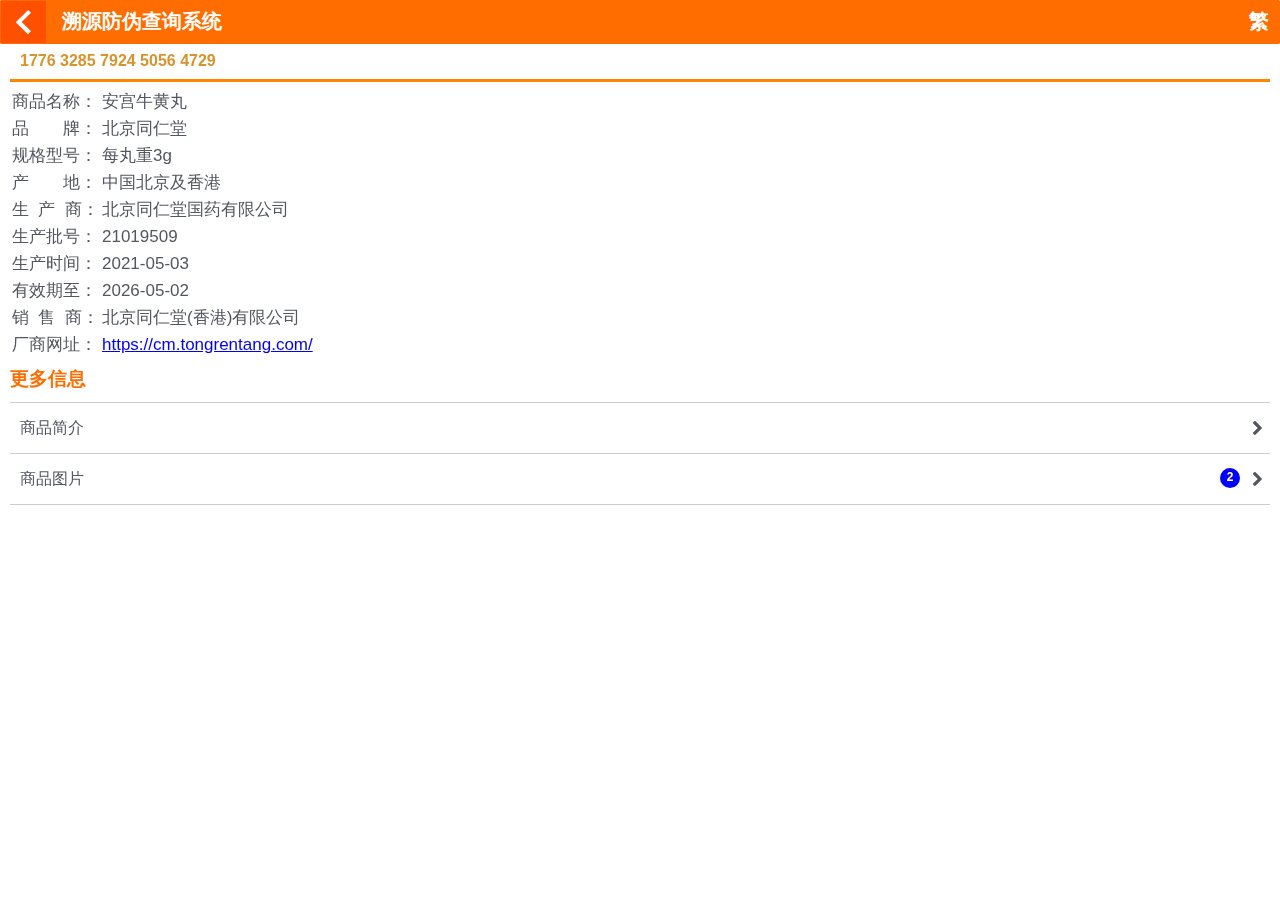
<file: index.html>
<!DOCTYPE html>
<html style="height: 100%px;" lang="UTF-8">
<head>
    <meta charset="UTF-8">
    <title>追溯信息查询</title>
    <!--指定页面手机内存缓存中的存储时间段-->
    <meta http-equiv="Cache-Control" content="no-cache">
    <!--width - viewport的宽度 height - viewport的高度、initial-scale - 初始的缩放比例、minimum-scale - 允许用户缩放到的最小比例、maximum-scale - 允许用户缩放到的最大比例、user-scalable - 用户是否可以手动缩放-->
    <meta name="viewport" content="width=device-width, user-scalable=yes, initial-scale=1.0, maximum-scale=1.0, minimum-scale=1.0">
    <link href="./css/af.ui.min.css" rel="stylesheet" type="text/css">
    <link href="./css/bb_10scm.css" rel="stylesheet" type="text/css">
    <link href="./css/icons.min.css" rel="stylesheet" type="text/css">
    <link href="./css/Main.css" rel="stylesheet" type="text/css">
    <link href="./css/AfExpand.css" rel="stylesheet" type="text/css">
    <link href="./css/SwipImg.css" rel="stylesheet" type="text/css">

    <script src="https://cdn.bootcdn.net/ajax/libs/jquery/1.9.1/jquery.min.js"></script>
    <!-- <script type="text/javascript" charset="utf-8" src="./js/appframework.js"></script> -->
    <script src="./js/ch.js" type="text/javascript"></script>

    
<!--    <script src="../JS/jquery-1.9.1.min.js" type="text/javascript"></script>
    <script src="../JS/appframework-2.1.0/jq.appframework.js" type="text/javascript"></script>
    <script src="../JS/appframework-2.1.0/build/ui/appframework.ui.js" type="text/javascript"></script>-->


    <!-- 
<script type="text/javascript" charset="utf-8" src="../JS/appframework-2.1.0/plugins/af.css3animate.js"></script>
<script type="text/javascript" charset="utf-8" src="../JS/appframework-2.1.0/plugins/af.scroller.js"></script>
<script type="text/javascript" charset="utf-8" src="../JS/appframework-2.1.0/plugins/af.touchLayer.js"></script>
<script type="text/javascript" charset="utf-8" src="../JS/appframework-2.1.0/plugins/af.popup.js"></script>
<script type="text/javascript" charset="utf-8" src="../JS/appframework-2.1.0/ui/appframework.ui.js"></script> -->


    <!-- <script src="../jsconfig.ashx" type="text/javascript"></script>
     <script src="../JS/Main.js" type="text/javascript"></script><link rel="stylesheet" type="text/css" href="./css/AfExpand.css"><meta name="format-detection" content="telephone=no"><meta http-equiv="content-type" content="text/html; charset=UTF-8"> -->
<!--      <script src="../JS/af.carousel.js" type="text/javascript"></script>-->
    <!-- <script src="../JS/FW/MobileLang.js" type="text/javascript"></script>

     <script src="../JS/WebPart/SwipImg.js" type="text/javascript"></script>

     <script src="../JS/codeparser.js" type="text/javascript"></script>
     <script src="../../js/common.js" type="text/javascript"></script>
     <script src="../../js/setStorage.js" type="text/javascript"></script>
    -->
   <style>
   
   #backButton{ display:none!important}
   .panel{ padding-bottom:50px!important}
   </style>
   <script>
       console.log("页面：antifalsify.htm");

       

       //TraceSearch()
//       sessionStorage.setItem("basePath", "http://192.168.3.108:8099/");
       var basePath = sessionStorage.getItem("basePath");

       var fwCode = "";
       var refTimes = 1;
       var Code = "";
       var codeType = sessionStorage.getItem("codeType");
       // getParam("code");
       Code = sessionStorage.getItem("code");
       typ = sessionStorage.getItem("type");
       sessionStorage.setItem("lastUrl",window.location.href);
       var lastCode=sessionStorage.getItem("lastCode");
       if (lastCode != null && lastCode != Code) {

           ClearPageStorage();
           sessionStorage.removeItem("pxxProdCode");
           sessionStorage.removeItem("prodCode");
           sessionStorage.removeItem("pxxSellerCode");
           sessionStorage.removeItem("pxxSysCustCode");
           sessionStorage.removeItem("pxxSellerCode");
           sessionStorage.removeItem("pxxFactoryId");

           
       
       }

       sessionStorage.setItem("lastCode", Code);
      
      
      
   </script>

    <!-- 框架加载设置-->            
    <script>
      
        //设置皮肤
            var themes = "bb_10scm";
            $.ui.useOSThemes = true;
            if (themes.length > 0) //Android fix has too many buggy issues on iOS - can't preview with $.os.android
            {
          
                $.ui.useOSThemes = true;
                if (themes == "win8")
                    $.os.ie = true;
                $.ui.ready(function () {
                    $("#afui").get(0).className = themes;
                   
                });
            }
            $.ui.resetScrollers = false;
     
     //框架 用户自定义方法
            var url = window.location.href;
            $.ui.ready(function () {
                setMenu();
                HideSptItem();
                $.ui.showBackButton = false;
                $("#backButton").css("z-index", "999999999");
            });




     //根据条码类型显示网页中部内容菜单
     function HideSptItem() {

         var url = window.location.href;
         if (typ == 1) {
             $("#tmCodeSplt").hide();
         }
         else {
             $("#fwCodeSplt").hide();
             $("#tmCodeSplt").show();
             $("#A2").hide();
             $("#A5").show();
         }
     }

 </script>
    

    <!--手机样式文件 -->
  
    <link href="./css/Mobile.css" rel="stylesheet" type="text/css">

    <!--UI控制 -->
    <script type="text/javascript">
        //手机屏幕横放竖放改变窗口大小
        $(window).resize(function () {
            var width = $(window).width();
            $("#TopWrap").width(width);
            $("#Menu table").width(width);
        })
        var url = document.URL;
        //菜单点击后根据ID显示不同的内容
        function ShowInfo(divId) {
            $(window).scrollTop(0);
            $("#Content .Block").hide();
            $("#abShow").hide();
            $("#info").hide();
            $("#prod").hide();
            $("#" + divId + "").show();
            var scrlHei = $("#prod").height();
            var divHei = $("#" + divId + "").height();
            if (divId == "certbox") {
                $("#prod").show();
            }
            $("#Menu").css("color", "#464646");
            if (divId == "cust")
                $("#abShow").show();
            if (divId == "info") {
                $("#TopWrap").hide();
                $("#wrapper").hide();
            }
            else {
                $("#TopWrap").show();
                $("#wrapper").show();
            }
        }

        $(document).ready(function () {

            //window.location.href = location.href + "?code=111";


            //            SetMenu(this, 2);
            TraceSearch(); //初始化加载商品详细信息
        });


        //设置按钮点击样式
//        function SetMenu(obj, MenuIndex) {
//            $("#Menu td").attr("class", "MenuItem");
//            $("#Menu" + MenuIndex).attr("class", "MenuItem2");
//        }
// 
    </script>

    

    <!--AJAX调用后台接口 -->
    <!-- <script src="../JS/FW/PxxAjax.js" type="text/javascript"> -->
    </script>

<style id="iosBlurrHack">#afui .y-scroll > *, #afui .x-scroll > * {-webkit-backface-visibility: hidden;-webkit-perspective:1000;}</style></head>
<body style="height: 100%;">
  
   <div id="afui" class="bb_10scm" style="height: 100%;">
    <!--隐藏域 -->
    <input id="moreCust" type="hidden" value="No"> <!-- 商家是否有分页Yes or No-->
    <input id="hidCurPage" type="hidden" value="1"><!-- 商家 当前页码-->
    <input id="hidLanguage" type="hidden" value="1"> <!--语言 1简体，2繁体 -->

       <div id="header" class="header">
            <header id="defaultHeader">
                <a id="backButton" class="button" style="visibility: hidden; z-index: 999999999;">Back</a>
                <div id="backBtn" class="backBtn" style="background:#ff5000 url(./imgs/left_w24.png)  center 9px  no-repeat;">
                    <a href="#" style="opacity: 0; display: inline-block !important; width: 100%; height: 100%;">Back</a>
                </div>
                <h1 id="pageTitle"></h1><div id="menumore" class="menumore"></div>
                <div id="title">溯源防伪查询系统</div>
                <div id="menuSearchBtn" class="menuSearchBtn"></div>
                
                <div id="btnJian" style="display: none;">简</div>
                <div id="btnFan" style="display: none;">繁</div>
            </header>
        </div>
     <script  script src="./js/Header.js" type="text/javascript"></script>
  
    
  <!--   <div style='width:100%;border-bottom:1px solid #ccc' class='pxxPageTitle2 titleDownLoad' id="pxxPageTitle2">下载客户端，查询更方便</div>-->
       <!-- <script src="../JS/WebPart/Title2.js" type="text/javascript"></script> -->
    <div id="content"><!-- here is where you can add your panels -->
 
    <div data-title="" id="main" class="panel y-scroll" selected="true" style="overflow: hidden; display: block;" js-scrolling="true" title=""><div class="afScrollPanel" style="transform: matrix3d(1, 0, 0, 0, 0, 1, 0, 0, 0, 0, 1, 0, 0, 0, 0, 1);">
    <!--<div id="goIndex" onclick="window.location.href='../Index.htm'" >sdsdsd</div>-->

        <!--主内容区 -->
          <div id="MainPro" style="height: 821.8px;">
            <div id="labCode" style="border-bottom:3px solid #FF8400;   width:100%; margin-bottom:5px;  padding-left:10px ">1776 3285 7924 5056 4729</div>
           <!--显示产品详细 -->
            <div id="prod" style=" margin-left:0px; margin-right:auto;   ">
         
            
            <div id="divResult" style=" width:98%; margin-bottom:5px; font-size: 17px !important;">
                <table id="tab" cellpadding="0" cellspacing="2" border="0" style="width:100%;"><tbody><tr><td align="left" valign="top" width="88px">商品名称：</td><td>安宫牛黄丸</td></tr><input type="hidden" id="hidProdSysCode" value="04424511"><tr><td align="left" valign="top" width="88px">品　　牌：</td><td>北京同仁堂</td></tr><tr><td align="left" valign="top" width="88px">规格型号：</td><td>每丸重3g</td></tr><tr><td align="left" valign="top" width="88px">产　　地：</td><td>中国北京及香港</td></tr><input type="hidden" id="hidProdBatch" value="21019509"><input type="hidden" id="hidBindingCustCode" value="12356633"><tr><td align="left" valign="top" width="88px">生&nbsp;&nbsp;产&nbsp;&nbsp;商：</td><td>北京同仁堂国药有限公司</td></tr><tr><td align="left" valign="top" width="88px">生产批号：</td><td>21019509</td></tr><tr><td align="left" valign="top" width="88px">生产时间：</td><td>2021-05-03</td></tr><input type="hidden" id="hidProduceDate" value="2021-05-03"><tr><td align="left" valign="top" width="88px">有效期至：</td><td>2026-05-02</td></tr><tr><td align="left" valign="top" width="88px">销&nbsp;&nbsp;售&nbsp;&nbsp;商：</td><td>北京同仁堂(香港)有限公司<input type="hidden" id="hidSellerCode" value="customcode"></td></tr><input type="hidden" id="hidProdSSCode" value="fb205a58-9df4-73a7-5e39-b378a9f1b923"><tr><td align="left" valign="top" width="88px">厂商网址：</td><td><span style="text-decoration: underline; color: blue;" href="https://cm.tongrentang.com/" target="_blank">https://cm.tongrentang.com/</span></td></tr><tr>
                <!-- <td align="left" valign="top" width="80px" style="">温馨提示：</td>
                <td style="color:#0960DB;"><span style="color:#0960DB; ">该码已于2021年08月13日15时14分被查询，谨防假冒。</span></td> -->
                </tr><script>isSuc='1';var showLogis='N';var showSeller='Y';var ProdAttachmentCount=0;var ProdBatchAttachmentCount=0;var ProdBatchCertCount=0;var ProdCertCount=0;var ProdImgCount=2;var FactorySafetyCount=0;</script></tbody></table>
            </div>
           <div style=" display:none" onclick="javascript:GetMoreInfo();$(this).hide();" class="BtnMoreInfo" id="btnMore"></div>


           <div style="display: block;" id="splMenu">
           <div style="  height:250px; width:100%;  " id="midContent">
           <h3>更多信息</h3>
        
                    <ul class="list" style=" padding-bottom:40px " id="fwCodeSplt">
                 

                        <li style=" text-align:left; ">
                                <!-- onclick="GetProdDes('prodDes','prodDesContent');SetTitle('商品简介');" -->

                            <a href="./detail.html" id="prodDesM" class="icon Paper big" 
                            >商品简介</a>
                        </li>
                        <li class="prodImgLi">

                            <!-- onclick="GetProdImgs('prodImg','prodImgContent');SetTitle('商品图片');" -->
                            <a href="./imgs.html" class="icon Paper big" 
                            >商品图片<span class="af-badge" data-ignore-pressed="true" style="background: blue;" id="prodImgCount">2</span></a>
                        </li>
                        <li class="prodCertLi" afmoldstyle="block" style="display: none;">
                            <a href="#prodCert" class="icon Paper big" onclick="GetCert('cert','prodCertContent');SetTitle('商品证书');">商品证书<span class="af-badge" data-ignore-pressed="true" style="background: red;" id="prodCertCount">0</span></a>
                        </li>
                         <li class="prodCertBatchLi" afmoldstyle="block" style="display: none;">
                            <a href="#prodCertBatch" class="icon Paper big" onclick="GetCert('certBatch','prodCertBatchContent');SetTitle('批次证书');" "="">批次证书<span class="af-badge" data-ignore-pressed="true" style="background: red;" id="prodCertBatchCount">0</span></a>
                        </li>
                        <li class="prodInfoLi" afmoldstyle="block" style="display: none;">
                            <a href="#prodInfo" class="icon Paper big" onclick="GetCert('prodInfo','prodInfoContent');SetTitle('生产信息');">生产信息<span class="af-badge" data-ignore-pressed="true" style="background: rgb(22,34,100);" id="prodInfoCount">0</span></a>
                        </li>
                        <li class="logisticsLi" onclick="SetTitle('物流信息');" afmoldstyle="block" style="display: none;">
                            <a href="#logisticsInfo" class="icon Paper big">物流信息</a>
                        </li>
                    </ul>
                        <ul class="list" style=" display:none " id="tmCodeSplt">
                      <!--        <li  style=" text-align:left; ">
                            <a href="http://192.168.3.52:8083/Main/index.htm"  data-transition="pop"  data-persist-ajax="true" class='icon Paper big' onclick="SetTitle('商店详细测试');">商店详细测试</a>

                        </li>-->


                        <li style=" text-align:left;">
                            <a href="#SafetyInfo" id="A4" class="icon Paper big" onclick="loadSafeInfo();SetTitle('安全信息');">安全信息</a>
                        </li>
                        <li>
                                <a href="#prodDes" id="A6" class="icon Paper big" onclick="GetProdDes('prodDes','prodDesContent');SetTitle('商品简介');">商品简介</a>
                        </li>
                        <li class="prodImgLi">
                           <a href="#prodImg" class="icon Paper big" onclick="GetProdImgs('prodImg','prodImgContent');SetTitle('商品图片');">商品图片<span class="af-badge" data-ignore-pressed="true" style="background: red;" id="prodImgCount2">2</span></a>
                        </li>
                         <li class="prodCertLi" afmoldstyle="block" style="display: none;">
                            <a href="#prodCert" class="icon Paper big" onclick="GetCert('cert','prodCertContent');SetTitle('商品证书');">商品证书<span class="af-badge" data-ignore-pressed="true" style="background: red;" id="prodCertCount2">0</span></a>
                        </li>
                        <li>
                            <a href="#factoryInfo" class="icon Paper big" onclick="SetTitle('厂商信息');">厂商信息</a>
                        </li>

                    </ul>
            </div>
            </div>
        </div>
            <!--显示证书 -->
            <div id="certbox" class="Block" style="width: 100%; display: block;">
            </div>
          </div>
    
    </div><div class="afScrollbar" style="position: absolute; width: 5px; height: 20px; border-radius: 2px; display: none; background: black; top: 0px;"></div></div>
      <!---------------安全信息------------------->
         <div id="SafetyInfo" class="panel y-scroll" js-scrolling="true" data-title="  " style="overflow: hidden;" title=""><div class="afScrollPanel">
                <div id="SafetyInfoContent">
              <!--  <span class=" errMsg">数据中心尚未收录到该商品的市场检测信息！</span>-->
              </div>
         </div><div class="afScrollbar" style="position: absolute; width: 5px; height: 20px; border-radius: 2px; display: none; background: black; top: 0px;"></div></div>
           <!---------------厂商信息------------------->
         <div id="factoryInfo" class="panel y-scroll" js-scrolling="true" data-title="" title="" style="overflow: hidden;"><div class="afScrollPanel">
                <div id="factoryInfoContent">
              <span class="errMsg">  该厂商未录入相关信息！</span>
              </div>
         </div><div class="afScrollbar" style="position: absolute; width: 5px; height: 20px; border-radius: 2px; display: none; background: black; top: 0px;"></div></div>

    <!---------------产品简介------------------->
         <div id="prodDes" class="panel y-scroll" js-scrolling="true" data-title="" title="" style="overflow: hidden;"><div class="afScrollPanel">
                <div id="prodDesContent" style="overflow: hidden;"><div style="transform: matrix3d(1, 0, 0, 0, 0, 1, 0, 0, 0, 0, 1, 0, 0, 0, 0, 1);">
              </div><div class="scrollBar" style="position: absolute; width: 5px; height: 20px; border-radius: 2px; display: none; background: black; top: 0px;"></div></div>
         </div><div class="afScrollbar" style="position: absolute; width: 5px; height: 20px; border-radius: 2px; display: none; background: black; top: 0px;"></div></div>
         <!---------------图片信息------------------->
        <div id="prodImg" class="panel y-scroll" js-scrolling="true" data-title="" title="" style="overflow: hidden;"><div class="afScrollPanel">
       
            <div id="prodImgContent" style="overflow: hidden;"><div style="transform: matrix3d(1, 0, 0, 0, 0, 1, 0, 0, 0, 0, 1, 0, 0, 0, 0, 1);">
            </div><div class="scrollBar" style="position: absolute; width: 5px; height: 20px; border-radius: 2px; display: none; background: black; top: 0px;"></div></div>

        </div><div class="afScrollbar" style="position: absolute; width: 5px; height: 20px; border-radius: 2px; display: none; background: black; top: 0px;"></div></div>
        <!---------------商品证书------------------->
        <div id="prodCert" class="panel y-scroll" data-title="" js-scrolling="true" title="" style="overflow: hidden;"><div class="afScrollPanel">
            <div id="prodCertContent" class="pnlContWrap">
            </div>
        </div><div class="afScrollbar" style="position: absolute; width: 5px; height: 20px; border-radius: 2px; display: none; background: black; top: 0px;"></div></div>
        <!---------------批次证书------------------->
        <div id="prodCertBatch" class="panel y-scroll" js-scrolling="true" data-title="" title="" style="overflow: hidden;"><div class="afScrollPanel">
            <div id="prodCertBatchContent" class="pnlContWrap" style="overflow: hidden;"><div style="transform: matrix3d(1, 0, 0, 0, 0, 1, 0, 0, 0, 0, 1, 0, 0, 0, 0, 1);">
            </div><div class="scrollBar" style="position: absolute; width: 5px; height: 20px; border-radius: 2px; display: none; background: black; top: 0px;"></div></div>

        </div><div class="afScrollbar" style="position: absolute; width: 5px; height: 20px; border-radius: 2px; display: none; background: black; top: 0px;"></div></div>
         <!---------------产品信息------------------->
        <div id="prodInfo" class="panel y-scroll" js-scrolling="true" data-title="" title="" style="overflow: hidden;"><div class="afScrollPanel">
                <div id="prodInfoContent" class="pnlContWrap">
                </div>
        </div><div class="afScrollbar" style="position: absolute; width: 5px; height: 20px; border-radius: 2px; display: none; background: black; top: 0px;"></div></div>
         <!---------------物流信息------------------->
         <div id="logisticsInfo" class="panel y-scroll" js-scrolling="true" data-title="" title="" style="overflow: hidden;"><div class="afScrollPanel">
                <div id="logsInfoContent" class="pnlContWrap">
                </div>
        </div><div class="afScrollbar" style="position: absolute; width: 5px; height: 20px; border-radius: 2px; display: none; background: black; top: 0px;"></div></div>

    <div data-title="" id="relaPro" class="panel y-scroll" data-nav="second_nav" js-scrolling="true" title="" style="overflow: hidden;"><div class="afScrollPanel">
         <!--显示相关产品 -->
         <div id="relPro" class="" style="   ">
            <div id="relProContent" style=" "></div>
            <div style="width:100%; ">
            <div id="btnRelPro" class="BtnMoreRes" style=" width:100%;height:40px; width:90%;" onclick="$(this).hide();GetMorePro(1);"></div>
            <div id="showProLod" style="  width:100%; height:30px;text-align:center; margin-bottom:80px; "></div>
          
            </div>
         </div>
         <!--<div id="aaa" style=" height:100px; background-color:blue; ">sdsdsd</div>-->
    </div><div class="afScrollbar" style="position: absolute; width: 5px; height: 20px; border-radius: 2px; display: none; background: black; top: 0px;"></div></div>

   <!-- 相关产品商品详细-->
    <div data-title="" id="proDetail" class="panel y-scroll" js-scrolling="true" title="" style="overflow: hidden;"><div class="afScrollPanel">
        <div id="proDetailContent">
        </div>
    <!--<div id="popProDetail"></div>-->
    </div><div class="afScrollbar" style="position: absolute; width: 5px; height: 20px; border-radius: 2px; display: none; background: black; top: 0px;"></div></div>
   
<div id="afui_ajax" data-crc="afui_ajax" class="panel y-scroll" js-scrolling="true" title="" data-title="" style="overflow: hidden;"><div class="afScrollPanel"></div><div class="afScrollbar" style="position: absolute; width: 5px; height: 20px; border-radius: 2px; display: none; background: black; top: 0px;"></div></div></div>

    
   <!-- <script src="../JS/WebPart/PxxBottom.js" type="text/javascript"></script><div id="navbar" class="footer"><footer id="defaultNav"><a href="#main" id="A8" class="icon ico-01b" onclick="window.location.href='antifalsify.htm'" data-ignore-pressed="true" data-resethistory="true" style="width: 24%;">查询结果</a><a id="A5" style="width: 24%; display: none;" class="icon ico-12" onclick="window.location.href='BatchInfo.htm'" data-ignore-pressed="true" data-resethistory="true" afmoldstyle="inline-block">批次信息</a><a href="#infoPanel" id="A2" class="icon ico-18" style="width: 24%;" onclick="window.location.href='Feedback.htm'" data-ignore-pressed="true" data-resethistory="true">信息反馈</a><a id="A1" class="icon ico-03" onclick="window.location.href='ProdList.htm'" data-ignore-pressed="true" data-resethistory="true" style="width: 24%;">系列产品</a><a id="A3" class="icon ico-17" onclick="window.location.href='CustList.htm'" data-ignore-pressed="true" data-resethistory="true" style="width: 25%;">销售商家</a></footer></div> -->

<div id="menu" class="tabletMenu" style="overflow: hidden;"><div id="menu_scroller" style="transform: matrix3d(1, 0, 0, 0, 0, 1, 0, 0, 0, 0, 1, 0, 0, 0, 0, 1);"></div><div class="afScrollbar" style="position: absolute; width: 5px; height: 20px; border-radius: 2px; display: none; background: black; top: 0px;"></div></div><div id="aside_menu" style="overflow: hidden;"><div id="aside_menu_scroller" style="transform: matrix3d(1, 0, 0, 0, 0, 1, 0, 0, 0, 0, 1, 0, 0, 0, 0, 1);"></div><div class="afScrollbar" style="position: absolute; width: 5px; height: 20px; border-radius: 2px; display: none; background: black; top: 0px;"></div></div><div id="afui_modal" afmoldstyle="" style="display: none;"><div id="modalHeader" class="header"></div><div id="modalContainer" style="overflow: hidden;"><div style="transform: matrix3d(1, 0, 0, 0, 0, 1, 0, 0, 0, 0, 1, 0, 0, 0, 0, 1);"></div><div class="afScrollbar" style="position: absolute; width: 5px; height: 20px; border-radius: 2px; display: none; background: black; top: 0px;"></div></div><div id="modalFooter" class="footer"></div><div id="modalTransContainer"></div></div></div>


<script>
    
//    function SetTitle2(obj, css, title) {
//       
//        $("#Title").html(title);
//        $('#pxxPageTitle2').text(title)
//        $("#A1").attr("class","icon ico-03");
//        $("#A2").attr("class", "icon ico-18");
//        $("#A3").attr("class", "icon ico-17");
//        $("#A8").attr("class", "icon ico-01");
//        $("#A5").attr("class", "icon ico-12");

//        $(obj).removeClass(css);
//        $(obj).addClass(css + "b");

//        
//    }
    function SetTitle(title) {
//        $('#pxxPageTitle2').text(title)
//        $('#pxxPageTitle2').removeClass("titleDownLoad");

    }

    //图片加载中调用
    function ImgLoad(obj) {

        $(".imgLodding").hide();
       

    }



    function PageLangFan() {

        $("#title").html($("#title").html().s2t());
        $("#navbar").html($("#navbar").html().s2t());
        $("#MainPro").html($("#MainPro").html().s2t());
        $("#SafetyInfoContent").html($("#SafetyInfoContent").html().s2t());
        $("#factoryInfoContent").html($("#factoryInfoContent").html().s2t());
        $("#prodDesContent").html($("#prodDesContent").html().s2t());
        $("#prodImgContent").html($("#prodImgContent").html().s2t());
        $("#prodCertContent").html($("#prodCertContent").html().s2t());
        $("#prodCertBatchContent").html($("#prodCertBatchContent").html().s2t());
        $("#prodInfoContent").html($("#prodInfoContent").html().s2t());
        $("#logsInfoContent").html($("#logsInfoContent").html().s2t());
//        $("#pxxPageTitle2").html($("#pxxPageTitle2").html().s2t());

    }
    function PageLangJian() {
        $("#title").html($("#title").html().t2s());
        $("#navbar").html($("#navbar").html().t2s());
        $("#MainPro").html($("#MainPro").html().t2s());
        $("#SafetyInfoContent").html($("#SafetyInfoContent").html().t2s());
        $("#factoryInfoContent").html($("#factoryInfoContent").html().t2s());
        $("#prodDesContent").html($("#prodDesContent").html().t2s());
        $("#prodImgContent").html($("#prodImgContent").html().t2s());
        $("#prodCertContent").html($("#prodCertContent").html().t2s());
        $("#prodCertBatchContent").html($("#prodCertBatchContent").html().t2s());
        $("#prodInfoContent").html($("#prodInfoContent").html().t2s());
        $("#logsInfoContent").html($("#logsInfoContent").html().t2s());
//        $("#pxxPageTitle2").html($("#pxxPageTitle2").html().t2s());
    }

  

</script>
   




<script>

    setInterval(IntervalFun, 1000);
    function IntervalFun() {
        $("#backButton").text("Back");
        var certHei = $("#certbox").height();
        var prodHei = $("#prod").height();
        $("#MainPro").height(certHei + prodHei + 150);
    }

    var myScroller;
    $.ui.ready(function () {
        var myScroller = $("#main").scroller({
            verticalScroll: true,
            horizontalScroll: false,
            autoEnable: true
        })

        var myScroller_prodCert = $("#prodCert").scroller({});
        var myScroller_prodImg = $("#prodImgContent").scroller({});
        var myScroller_prodDes = $("#prodDesContent").scroller({});
        var myScroller_prodCertBatch = $("#prodCertBatchContent").scroller({});
        var myScroller_batchInfo = $("#batchInfoContent").scroller({});
        myScroller.addInfinite();

        $.bind(myScroller, 'scrollend', function () {
            console.log("scroll end");
        });

        $.bind(myScroller, 'scrollstart', function () {
            console.log("scroll start");
        });

        $.bind(myScroller, "refresh-trigger", function () {

            console.log("refresh-trigger");
        });

        var hideClose;
        $.bind(myScroller, "refresh-release", function () {
            return;
            console.log("refresh-release");
            var that = this;
            clearTimeout(hideClose);
            hideClose = setTimeout(function () {
                console.log("hiding manually refresh");
                that.hideRefresh();
            }, 5000);

            return false; //tells it to not auto-cancel the refresh
        });

        $.bind(myScroller, "refresh-cancel", function () {
            console.log("refresh-cancel");

            clearTimeout(hideClose);
        });

        $.bind(myScroller, "refresh-finish", function () {
            console.log("refresh-finish");
        });

        myScroller.enable();
        $.bind(myScroller, "infinite-scroll", function () {

            var self = this;
            console.log("infinite triggered");
            //            $(this.el).append("<div id='infinite' style='height:30px;line-height:30px;text-align:center;font-weight:bold'>加载信息，请稍后...</div>");
            $.bind(myScroller, "infinite-scroll-end", function () {
                $.unbind(myScroller, "infinite-scroll-end");
                self.scrollToBottom();
                setTimeout(function () {
                    $(self.el).find("#infinite").remove();
                    self.clearInfinite();
                    if (index != -1)
                        GetMorePro(1);
                   
                }, 100);
            });
        });
       


    });

 
</script>



<div id="afui_mask" class="ui-loader" style="z-index: 20000; display: none;"><span class="ui-icon ui-icon-loading spin"></span><h1>Loading Content</h1></div><div style="position: static; display: none; width: 0px; height: 0px; border: none; padding: 0px; margin: 0px;"><div id="trans-tooltip"><div id="tip-left-top" style="background: url(&quot;chrome-extension://edhchknefojhifoiebpcbkhcjlkkklci/imgs/map/tip-left-top.png&quot;);"></div><div id="tip-top" style="background: url(&quot;chrome-extension://edhchknefojhifoiebpcbkhcjlkkklci/imgs/map/tip-top.png&quot;) repeat-x;"></div><div id="tip-right-top" style="background: url(&quot;chrome-extension://edhchknefojhifoiebpcbkhcjlkkklci/imgs/map/tip-right-top.png&quot;);"></div><div id="tip-right" style="background: url(&quot;chrome-extension://edhchknefojhifoiebpcbkhcjlkkklci/imgs/map/tip-right.png&quot;) repeat-y;"></div><div id="tip-right-bottom" style="background: url(&quot;chrome-extension://edhchknefojhifoiebpcbkhcjlkkklci/imgs/map/tip-right-bottom.png&quot;);"></div><div id="tip-bottom" style="background: url(&quot;chrome-extension://edhchknefojhifoiebpcbkhcjlkkklci/imgs/map/tip-bottom.png&quot;) repeat-x;"></div><div id="tip-left-bottom" style="background: url(&quot;chrome-extension://edhchknefojhifoiebpcbkhcjlkkklci/imgs/map/tip-left-bottom.png&quot;);"></div><div id="tip-left" style="background: url(&quot;chrome-extension://edhchknefojhifoiebpcbkhcjlkkklci/imgs/map/tip-left.png&quot;);"></div><div id="trans-content"></div></div><div id="tip-arrow-bottom" style="background: url(&quot;chrome-extension://edhchknefojhifoiebpcbkhcjlkkklci/imgs/map/tip-arrow-bottom.png&quot;);"></div><div id="tip-arrow-top" style="background: url(&quot;chrome-extension://edhchknefojhifoiebpcbkhcjlkkklci/imgs/map/tip-arrow-top.png&quot;);"></div></div></body></html>
</file>
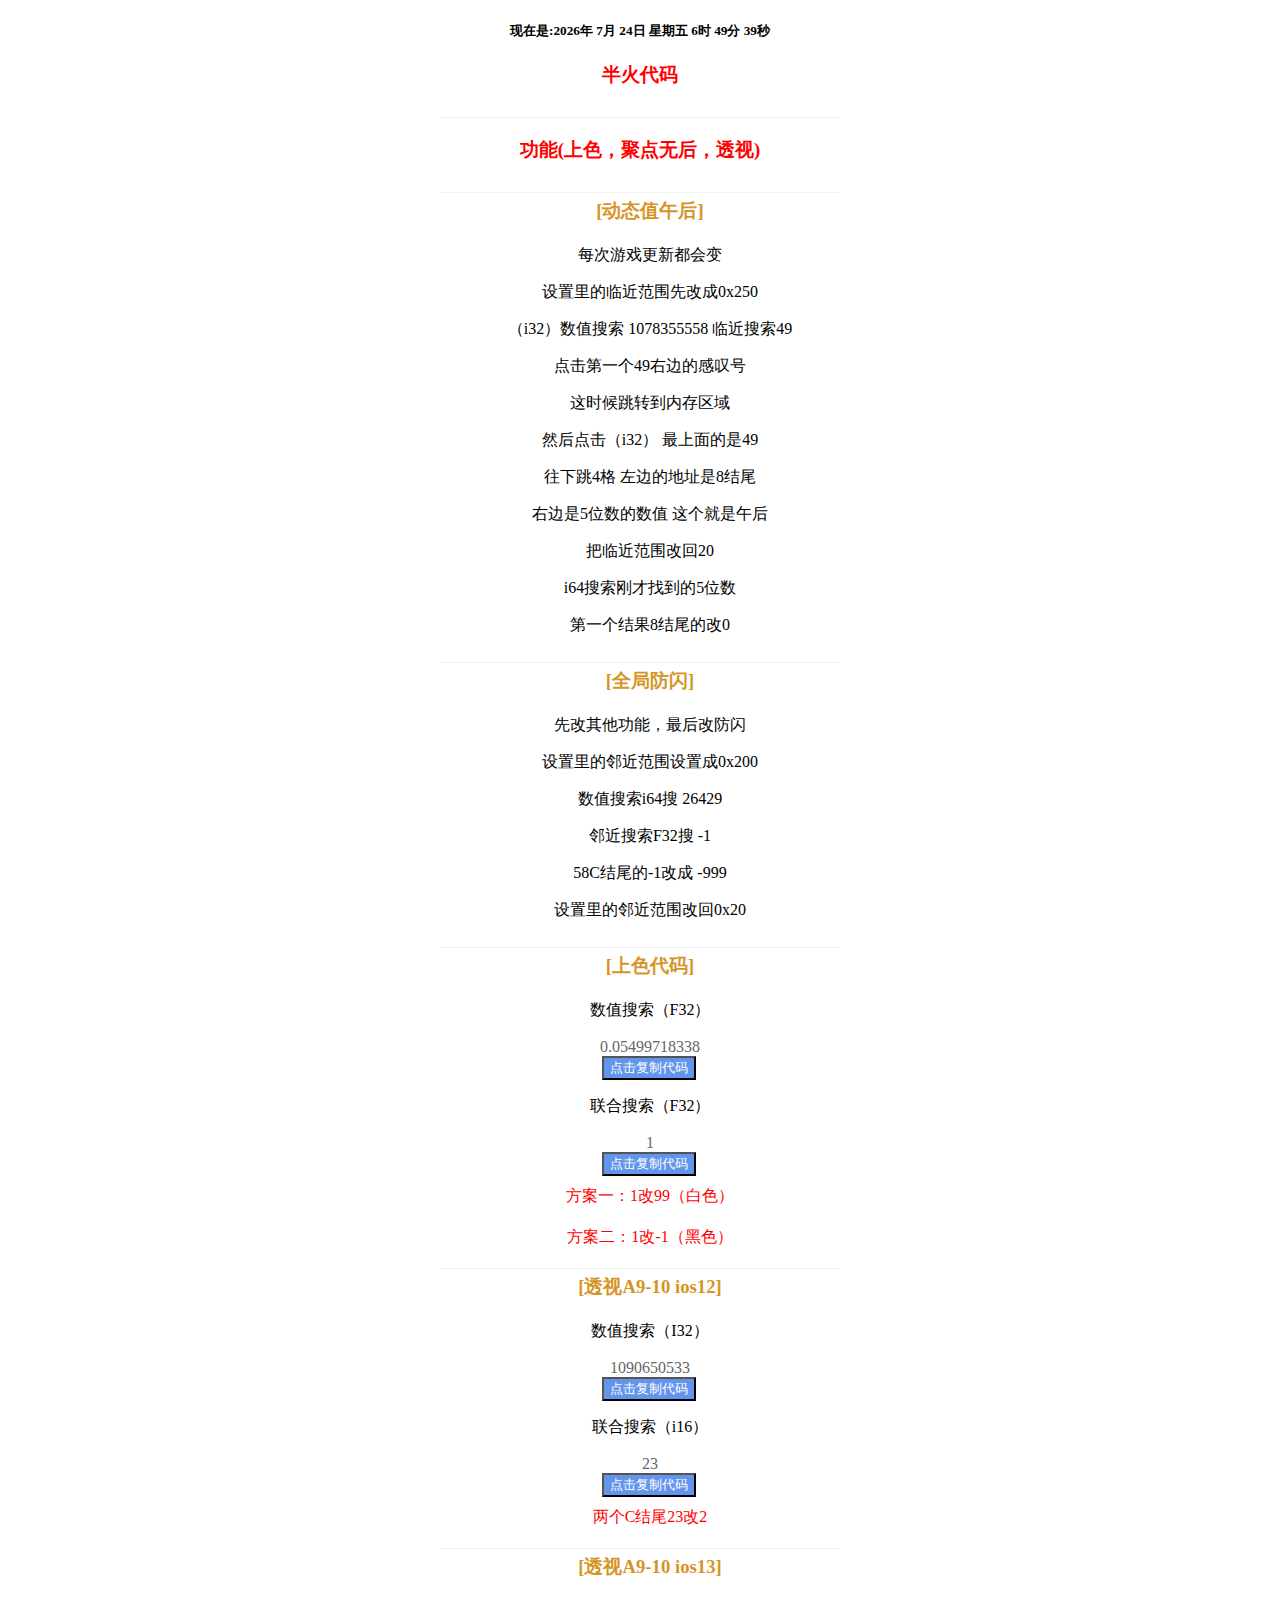
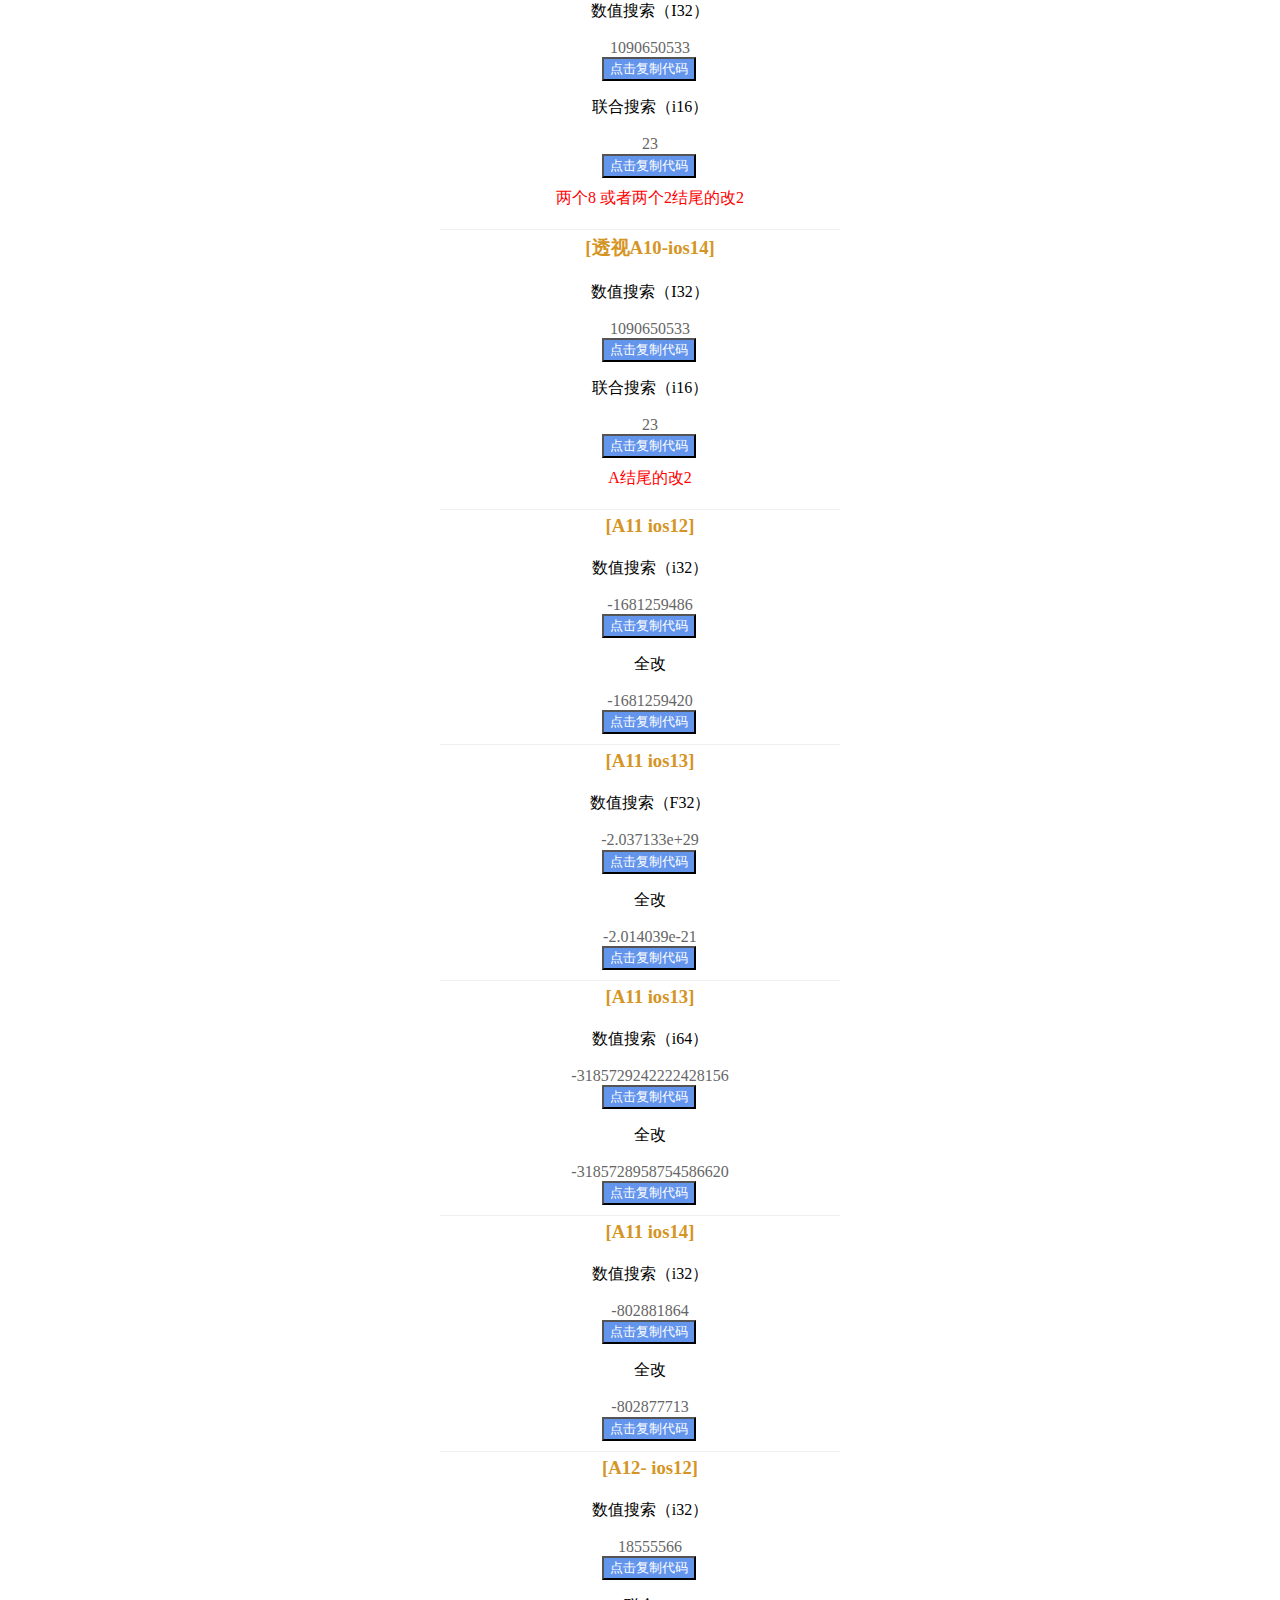
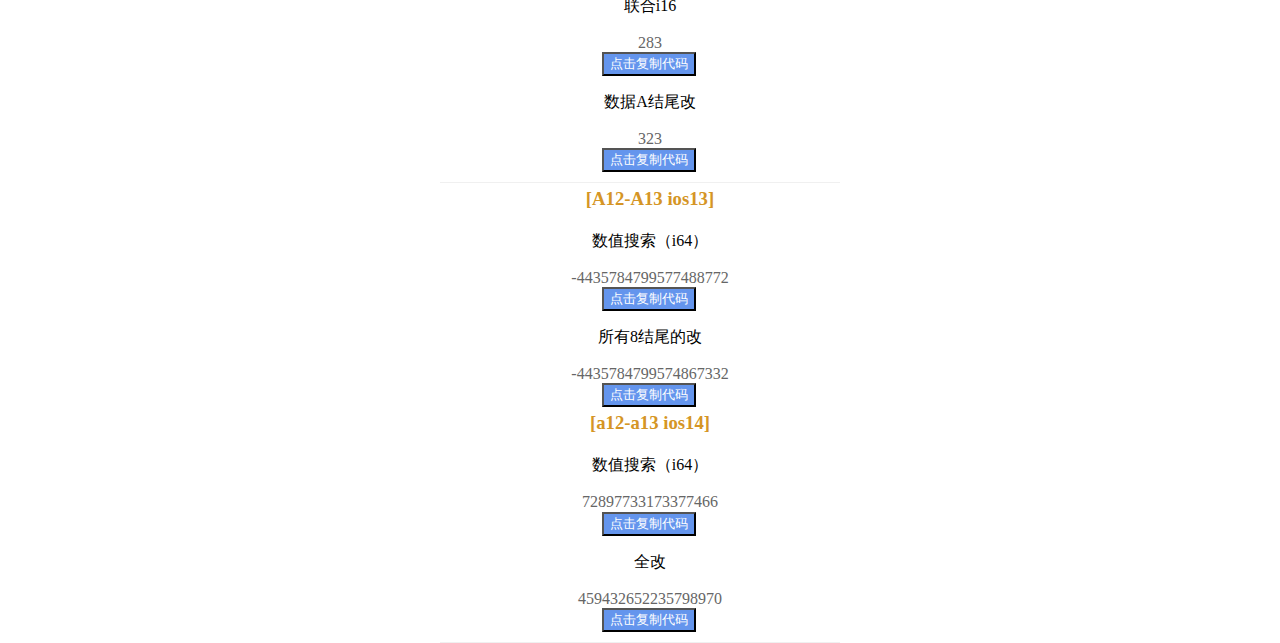
<file: dm/index.html>
﻿<!DOCTYPE html>
 <html>
<meta charset="utf-8">
<center>


	

  

 <p align="center"><font face="Fixedsys"><font color=0>
<h5>现在是:<span id="year"></span>年
    <span id="month"></span>月
    <span id="day"></span>日
    星期<span id="week"></span>
    <span id="h"></span>时 <span id="m"></span>分 <span id="s"></span>秒
    
    <script type="text/javascript">
        //获取'年'的ID year
        var year = document.getElementById('year'),
        //获取'月'的ID month
        month = document.getElementById('month'),
        //获取'日'的ID day
        day = document.getElementById('day'),
        //获取'星期'的ID week
        week = document.getElementById('week'),
        //获取'时'的ID h
        h = document.getElementById('h'),
        //获取'分'的ID m
        m = document.getElementById('m'),
        //获取'秒'的ID s
        s = document.getElementById('s');
        
        function timed() {
            //创建Date时间对象
            var time = new Date();
            //获取四位数的年分并更改year的内容
            year.innerHTML=time.getFullYear();
            //获取月份+1并更改month的内容 月份+1 是因为月份默认从0开始
            month.innerHTML=time.getMonth()+1;
            //获取日期并更改day的内容
            day.innerHTML=time.getDate();
            //获取星期并更改week的内容
            week.innerHTML = time.getDay();
            //获取小时并更改h的内容
            h.innerHTML=time.getHours();
            //获取分钟并更改m的内容
            m.innerHTML=(time.getMinutes() > 9 ? time.getMinutes() : "0" + time.getMinutes());
            //获取秒钟并更改s的内容
            s.innerHTML=(time.getSeconds() > 9 ? time.getSeconds() : "0" + time.getSeconds());
            //获取星期数用于下面的判断
            w = time.getDay();
            //定义个数组并赋值
            var weekArr = ['天','一','二','三','四','五','六'];
            //for循环
            for(var i = 0;i<weekArr.length;i++) {
                //如果w的值等于i的值
                if (w == i) {
                    //就更改week的内容为weekArr[i]
                    //也就是中文的数字
                    week.innerHTML= weekArr[i];
                }
            }
            //setTimeout函数设置间隔 每1000毫秒执行一次函数
            setTimeout("timed()",1000);
            
        }
    
    timed();
        </script></h5>




       
</html>
<!DOCTYPE html>
<html lang="cn">
<head>
<meta charset="UTF-8">
<meta name="viewport" content="width=device-width, initial-scale=1.0">
<meta http-equiv="X-UA-Compatible" content="ie=edge">
<meta name="viewport" content="width=device-width, user-scalable=no, initial-scale=1.0, maximum-scale=1.0, minimum-scale=1.0">
<meta http-equiv="X-UA-Compatible" content="IE=edge,chrome=1">
<meta name="screen-orientation" content="portrait">
<meta name="format-detection" content="telephone=no">
<meta name="browsermode" content="application">
<meta name="x5-page-mode" content="app">
<title>半火代码</title>
<style>



        body{ max-width: 400px; margin: 0 auto;}
        ul,li{ list-style: none; padding: 0; margin: 0;}
        .use-tip{ padding:20px 0; text-align:center; color:#f00; margin:0; }
        .ff{ padding:5px 0; color:#d59525; margin:0; padding-left: 20px;}
        .hh{ padding:10px 0; color:#ff0000; margin:0; padding-left: 20px;}
        .copy-demo{ width: 100%; height: auto; overflow: hidden; margin-top: -70px; margin-bottom: 50px; }
        .li{ padding: 5px; border-bottom: 1px solid #f0f0f0; overflow: hidden;}
        .copy-pp{ color: #666; line-height: 1.2; padding-left: 20px;}
        .copy-btn{ background-color: cornflowerblue; color: #fff;margin-left: 18px;}
        .copy-text{ opacity: 0;}
        .p{padding-left: 20px;}
        .mkmk{color: #ff0000;}


.ring {
	display: flex;
	align-items: center;
	justify-content: center;
	flex-direction: column;
	position: relative;
}

.fraction {
	position: absolute;
	font-size: 30px;
	font-weight: bold;
	color: #00ABEB;
}

.small {
	font-size: 12px;
	font-weight: lighter;
}

.title {
	font-size: 20px;
	color: #00ABEB;
	bottom: 40px;
	position: absolute;
}
</style>

</head>
<body>

<h3 class="mkmk">半火代码</h3>
    <ul class="ul">









<li class="li"></li>


    <h3 class="mkmk">功能(上色，聚点无后，透视)</h3>
    <ul class="ul">
	
	
	
	<li class="li"></li>
        </li>  
	
	   <li>
            <h3 class="ff">
            [动态值午后]
            </h3>
            <p class="p">每次游戏更新都会变</p>
			<p class="p">设置里的临近范围先改成0x250</p>
			<p class="p">（i32）数值搜索 1078355558 临近搜索49</p>
			<p class="p">点击第一个49右边的感叹号</p>
			<p class="p">这时候跳转到内存区域</p>
			<p class="p">然后点击（i32） 最上面的是49</p>
			<p class="p">往下跳4格  左边的地址是8结尾</p>
			<p class="p">右边是5位数的数值 这个就是午后</p>
			<p class="p">把临近范围改回20 </p>
			<p class="p">i64搜索刚才找到的5位数 </p>
			<p class="p">第一个结果8结尾的改0</p>
	</li>
<li class="li"></li>
        </li>  


   <li>
            <h3 class="ff">
            [全局防闪]
            </h3>
            <p class="p">先改其他功能，最后改防闪</p>
			<p class="p">设置里的邻近范围设置成0x200</p>
			<p class="p">数值搜索i64搜 26429</p>
			<p class="p">邻近搜索F32搜 -1</p>
			<p class="p">58C结尾的-1改成 -999</p>
			<p class="p">设置里的邻近范围改回0x20</p>

	</li>
	
	<li class="li"></li>
        </li>  
	
	
	
	
	
	
	
	
	
	
	
	
	
	
	
	
	
	
	
	
	
        <li>
			
            <h3 class="ff">
            [上色代码]
            </h3>
            <p class="p">数值搜索（F32）</p>
            <li>
            <div class="copy-pp">
                0.05499718338
            </div>
            <button type="button" class="copy-btn js-copy-btn">点击复制代码</button>
        	</li>
            <p class="p">联合搜索（F32）</p>
            <li>
            <div class="copy-pp">
                1
            </div>
            <button type="button" class="copy-btn js-copy-btn">点击复制代码</button>
        	</li>
            <p class="hh">方案一：1改99（白色）</p>
            <p class="hh">方案二：1改-1（黑色）</p>
            <li class="li"></li>
        </li>
       
    











       <!--      

        <li>
            <h3 class="ff">
            [镜头防抖]
            </h3>
            <p class="p">数值搜索（I64）</p>
            <li>
            <div class="copy-pp">
                6874028368030887269
            </div>
            <button type="button" class="copy-btn js-copy-btn">点击复制代码</button>
        	</li>
            <p class="p">第一个数据改0</p>
            <li>
            <div class="copy-pp">
               0
            </div>
            <button type="button" class="copy-btn js-copy-btn">点击复制代码</button>
				<li class="li"></li>
        </li>
   <li>
            <h3 class="ff">
  [枪口防抖]
            </h3>
            <p class="p">数值搜索（I64）</p>
            <li>
            <div class="copy-pp">
                28549271802637893
            </div>
            <button type="button" class="copy-btn js-copy-btn">点击复制代码</button>
        	</li>
            <p class="p">前面三个数据改0</p>
            <li>
            <div class="copy-pp">
               0
            </div>
            <button type="button" class="copy-btn js-copy-btn">点击复制代码</button>
				<li class="li"></li>
        </li>

       
        <li>
            <h3 class="ff">
            
-->
<li>
            <h3 class="ff">
            [透视A9-10 ios12]
            </h3>
            <p class="p">数值搜索（I32）</p>
            <li>
            <div class="copy-pp">
                1090650533
            </div>
            <button type="button" class="copy-btn js-copy-btn">点击复制代码</button>
        	</li>
            <p class="p">联合搜索（i16）</p>
            <li>
            <div class="copy-pp">
                23
            </div>
            <button type="button" class="copy-btn js-copy-btn">点击复制代码</button>
				
<p class="hh">两个C结尾23改2</p>
<li class="li"></li>
        </li>  

  
 <li>
            <h3 class="ff">
            [透视A9-10 ios13]
            </h3>
            <p class="p">数值搜索（I32）</p>
            <li>
            <div class="copy-pp">
                1090650533
            </div>
            <button type="button" class="copy-btn js-copy-btn">点击复制代码</button>
        	</li>
            <p class="p">联合搜索（i16）</p>
            <li>
            <div class="copy-pp">
                23
            </div>
            <button type="button" class="copy-btn js-copy-btn">点击复制代码</button>
				
<p class="hh">两个8 或者两个2结尾的改2</p>
<li class="li"></li>
        </li>






<li>
            <h3 class="ff">
            [透视A10-ios14]
            </h3>
            <p class="p">数值搜索（I32）</p>
            <li>
            <div class="copy-pp">
                1090650533
            </div>
            <button type="button" class="copy-btn js-copy-btn">点击复制代码</button>
        	</li>
            <p class="p">联合搜索（i16）</p>
            <li>
            <div class="copy-pp">
                23
            </div>
            <button type="button" class="copy-btn js-copy-btn">点击复制代码</button>
				
<p class="hh">A结尾的改2</p>
<li class="li"></li>
        </li>



        <li>
            <h3 class="ff">
            [A11 ios12]
            </h3>
            <p class="p">数值搜索（i32）</p>
            <li>
            <div class="copy-pp">
              -1681259486
            </div>
            <button type="button" class="copy-btn js-copy-btn">点击复制代码</button>
        	</li>
            <p class="p">全改</p>
            <li>
            <div class="copy-pp">
               -1681259420
            </div>
            <button type="button" class="copy-btn js-copy-btn">点击复制代码</button>
				<li class="li"></li>
        </li>



        <li>
            <h3 class="ff">
            [A11 ios13]
            </h3>
            <p class="p">数值搜索（F32）</p>
            <li>
            <div class="copy-pp">
              -2.037133e+29 
            </div>
            <button type="button" class="copy-btn js-copy-btn">点击复制代码</button>
        	</li>
            <p class="p">全改</p>
            <li>
            <div class="copy-pp">
               -2.014039e-21 
            </div>
            <button type="button" class="copy-btn js-copy-btn">点击复制代码</button>
				<li class="li"></li>
        </li>


        <li>
            <h3 class="ff">
            [A11 ios13]
            </h3>
            <p class="p">数值搜索（i64）</p>
            <li>
            <div class="copy-pp">
              -3185729242222428156 
            </div>
            <button type="button" class="copy-btn js-copy-btn">点击复制代码</button>
        	</li>
            <p class="p">全改</p>
            <li>
            <div class="copy-pp">
				-3185728958754586620
            </div>
            <button type="button" class="copy-btn js-copy-btn">点击复制代码</button>
				<li class="li"></li>
        </li>


        <li>
            <h3 class="ff">
            [A11 ios14]
            </h3>
            <p class="p">数值搜索（i32）</p>
            <li>
            <div class="copy-pp">
              -802881864
            </div>
            <button type="button" class="copy-btn js-copy-btn">点击复制代码</button>
        	</li>
            <p class="p">全改</p>
            <li>
            <div class="copy-pp">
             -802877713
            </div>
            <button type="button" class="copy-btn js-copy-btn">点击复制代码</button>
				<li class="li"></li>
        </li>


    <li>
            <h3 class="ff">
            [A12- ios12]
            </h3>
            <p class="p">数值搜索（i32）</p>
            <li>
            <div class="copy-pp">
              18555566
            </div>
            <button type="button" class="copy-btn js-copy-btn">点击复制代码</button>
        	</li>
            <p class="p">联合i16</p>
            <li>
            <div class="copy-pp">
             283
            </div>
            <button type="button" class="copy-btn js-copy-btn">点击复制代码</button>
            <p class="p">数据A结尾改</p>
            <li>
            <div class="copy-pp">
             323
            </div>
            <button type="button" class="copy-btn js-copy-btn">点击复制代码</button>
				<li class="li"></li>
        </li>






        <li>
            <h3 class="ff">
            [A12-A13  ios13]
            </h3>
            <p class="p">数值搜索（i64）</p>
            <li>
            <div class="copy-pp">
                -4435784799577488772
            </div>
            <button type="button" class="copy-btn js-copy-btn">点击复制代码</button>
        	</li>
            <p class="p">所有8结尾的改</p>
            <li>
            <div class="copy-pp">
                -4435784799574867332
            </div>
            <button type="button" class="copy-btn js-copy-btn">点击复制代码</button>
				
       
        </li>


 <li>
            <h3 class="ff">
            [a12-a13 ios14]
            </h3>
            <p class="p">数值搜索（i64）</p>
            <li>
            <div class="copy-pp">
               72897733173377466 
            </div>
            <button type="button" class="copy-btn js-copy-btn">点击复制代码</button>
        	</li>
            <p class="p">全改</p>
            <li>
            <div class="copy-pp">
              459432652235798970
            </div>
            <button type="button" class="copy-btn js-copy-btn">点击复制代码</button>
				
        </li>


   

  


<li class="li"></li>
  
  </center>
</section>


<script type="text/javascript">
    // 复制文案功能:
    const jsCopy = function(obj) {
        function fn() {
            var u = navigator.userAgent;
            //苹果
            if (u.match(/(iPhone|iPod|iPad);?/i)) {
                //要复制文字的节点
                var copyDOM = obj.parentNode.firstChild.nextElementSibling;
                var range = document.createRange();
                // 选中需要复制的节点
                range.selectNode(copyDOM);
                // 执行选中元素
                window.getSelection().addRange(range);
                // 执行 copy 操作
                var successful = document.execCommand('copy');
                try {
                    var msg = successful ? 'successful' : 'unsuccessful';
                    console.log('copy is' + msg);
                } catch(err) {
                    console.log(err);
                }
                // 移除选中的元素
                window.getSelection().removeAllRanges();
                obj.innerHTML = '已复制'
            }
            // 安卓
            if(u.indexOf('Android') > -1 ){
                var $copyPP = obj.parentNode.firstChild.nextElementSibling,
                $copyText = obj.parentNode.lastChild.nextElementSibling;
                $copyText.innerHTML = $copyPP.innerHTML.replace(/<[^>]+>/g,"");
                $copyText.select(); // 选择对象
                document.execCommand("Copy"); // 执行浏览器复制命令
                obj.innerHTML = '已复制';
            }
            // 安卓系统的UC浏览器
            if(u.indexOf('Android') > -1 && u.indexOf('UCBrowser') > -1){
                obj.innerHTML = '点击复制文案';
                alert('若点击复制文案无效，请长按内容手动复制！');
            }
        }

        obj.addEventListener('click', fn, false);
    };

    //
    let copyBtns = document.querySelectorAll('.js-copy-btn');
    copyBtns.forEach((obj) => {
        jsCopy(obj);

    });
</script>
</body>
</html>
</file>
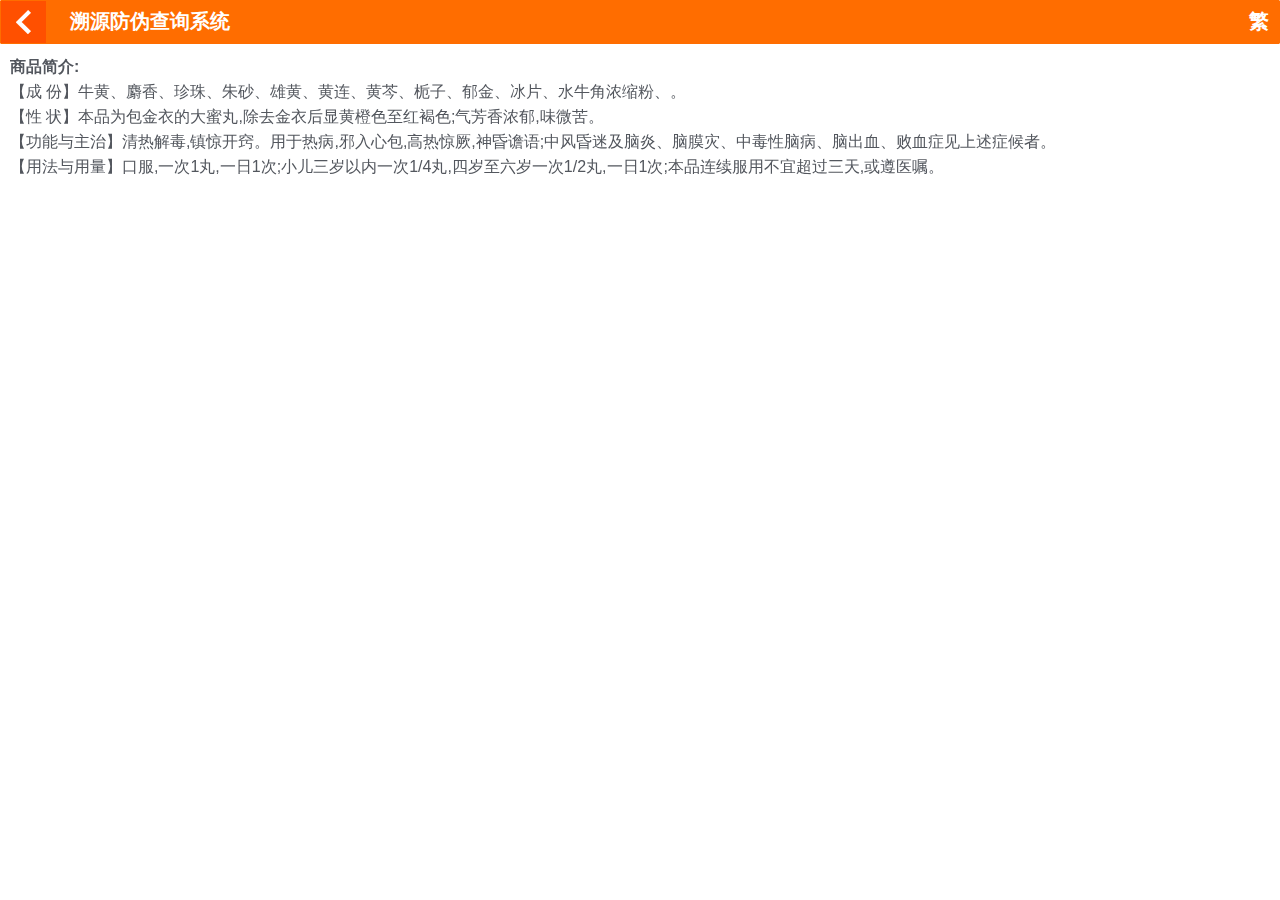
<file: detail.html>
<!DOCTYPE html>
<html style="height: 100%px;" lang="en">
<head>
    <meta charset="UTF-8">
    <title>追溯信息查询</title>
    <!--指定页面手机内存缓存中的存储时间段-->
    <meta http-equiv="Cache-Control" content="no-cache">
    <!--width - viewport的宽度 height - viewport的高度、initial-scale - 初始的缩放比例、minimum-scale - 允许用户缩放到的最小比例、maximum-scale - 允许用户缩放到的最大比例、user-scalable - 用户是否可以手动缩放-->
    <meta name="viewport" content="width=device-width, user-scalable=yes, initial-scale=1.0, maximum-scale=1.0, minimum-scale=1.0">
    <link href="./css/af.ui.min.css" rel="stylesheet" type="text/css">
    <link href="./css/bb_10scm.css" rel="stylesheet" type="text/css">
    <link href="./css/icons.min.css" rel="stylesheet" type="text/css">
    <link href="./css/Main.css" rel="stylesheet" type="text/css">
    <link href="./css/AfExpand.css" rel="stylesheet" type="text/css">
    <link href="./css/SwipImg.css" rel="stylesheet" type="text/css">

    <script src="https://cdn.bootcdn.net/ajax/libs/jquery/1.9.1/jquery.min.js"></script>
    <!-- <script type="text/javascript" charset="utf-8" src="./js/appframework.js"></script> -->
    <script src="./js/ch.js" type="text/javascript"></script>
<!--    <script src="../JS/jquery-1.9.1.min.js" type="text/javascript"></script>
    <script src="../JS/appframework-2.1.0/jq.appframework.js" type="text/javascript"></script>
    <script src="../JS/appframework-2.1.0/build/ui/appframework.ui.js" type="text/javascript"></script>-->


    <!-- <script type="text/javascript" charset="utf-8" src="../JS/appframework-2.1.0/appframework.js"></script>
<script type="text/javascript" charset="utf-8" src="../JS/appframework-2.1.0/plugins/af.css3animate.js"></script>
<script type="text/javascript" charset="utf-8" src="../JS/appframework-2.1.0/plugins/af.scroller.js"></script>
<script type="text/javascript" charset="utf-8" src="../JS/appframework-2.1.0/plugins/af.touchLayer.js"></script>
<script type="text/javascript" charset="utf-8" src="../JS/appframework-2.1.0/plugins/af.popup.js"></script>
<script type="text/javascript" charset="utf-8" src="../JS/appframework-2.1.0/ui/appframework.ui.js"></script> -->


    <!-- <script src="../jsconfig.ashx" type="text/javascript"></script>
     <script src="../JS/Main.js" type="text/javascript"></script><link rel="stylesheet" type="text/css" href="./css/AfExpand.css"><meta name="format-detection" content="telephone=no"><meta http-equiv="content-type" content="text/html; charset=UTF-8"> -->
<!--      <script src="../JS/af.carousel.js" type="text/javascript"></script>-->
    <!-- <script src="../JS/FW/MobileLang.js" type="text/javascript"></script>

     <script src="../JS/WebPart/SwipImg.js" type="text/javascript"></script>

     <script src="../JS/codeparser.js" type="text/javascript"></script>
     <script src="../../js/common.js" type="text/javascript"></script>
     <script src="../../js/setStorage.js" type="text/javascript"></script>
    -->
   <style>
   
   #backButton{ display:none!important}
   .panel{ padding-bottom:50px!important}
   </style>
   <script>
       console.log("页面：antifalsify.htm");

       

       //TraceSearch()
//       sessionStorage.setItem("basePath", "http://192.168.3.108:8099/");
       var basePath = sessionStorage.getItem("basePath");

       var fwCode = "";
       var refTimes = 1;
       var Code = "";
       var codeType = sessionStorage.getItem("codeType");
       // getParam("code");
       Code = sessionStorage.getItem("code");
       typ = sessionStorage.getItem("type");
       sessionStorage.setItem("lastUrl",window.location.href);
       var lastCode=sessionStorage.getItem("lastCode");
       if (lastCode != null && lastCode != Code) {

           ClearPageStorage();
           sessionStorage.removeItem("pxxProdCode");
           sessionStorage.removeItem("prodCode");
           sessionStorage.removeItem("pxxSellerCode");
           sessionStorage.removeItem("pxxSysCustCode");
           sessionStorage.removeItem("pxxSellerCode");
           sessionStorage.removeItem("pxxFactoryId");

           
       
       }

       sessionStorage.setItem("lastCode", Code);
      
      
      
   </script>

    <!-- 框架加载设置-->            
    <script>
      
        //设置皮肤
            var themes = "bb_10scm";
            $.ui.useOSThemes = true;
            if (themes.length > 0) //Android fix has too many buggy issues on iOS - can't preview with $.os.android
            {
          
                $.ui.useOSThemes = true;
                if (themes == "win8")
                    $.os.ie = true;
                $.ui.ready(function () {
                    $("#afui").get(0).className = themes;
                   
                });
            }
            $.ui.resetScrollers = false;
     
     //框架 用户自定义方法
            var url = window.location.href;
            $.ui.ready(function () {
                setMenu();
                HideSptItem();
                $.ui.showBackButton = false;
                $("#backButton").css("z-index", "999999999");
            });




     //根据条码类型显示网页中部内容菜单
     function HideSptItem() {

         var url = window.location.href;
         if (typ == 1) {
             $("#tmCodeSplt").hide();
         }
         else {
             $("#fwCodeSplt").hide();
             $("#tmCodeSplt").show();
             $("#A2").hide();
             $("#A5").show();
         }
     }

   
 </script>
    

    <!--手机样式文件 -->
  
    <link href="./css/Mobile.css" rel="stylesheet" type="text/css">

    <!--UI控制 -->
    <script type="text/javascript">
        //手机屏幕横放竖放改变窗口大小
        $(window).resize(function () {
            var width = $(window).width();
            $("#TopWrap").width(width);
            $("#Menu table").width(width);
        })
        var url = document.URL;
        //菜单点击后根据ID显示不同的内容
        function ShowInfo(divId) {
            $(window).scrollTop(0);
            $("#Content .Block").hide();
            $("#abShow").hide();
            $("#info").hide();
            $("#prod").hide();
            $("#" + divId + "").show();
            var scrlHei = $("#prod").height();
            var divHei = $("#" + divId + "").height();
            if (divId == "certbox") {
                $("#prod").show();
            }
            $("#Menu").css("color", "#464646");
            if (divId == "cust")
                $("#abShow").show();
            if (divId == "info") {
                $("#TopWrap").hide();
                $("#wrapper").hide();
            }
            else {
                $("#TopWrap").show();
                $("#wrapper").show();
            }
        }

        $(document).ready(function () {

            //window.location.href = location.href + "?code=111";


            //            SetMenu(this, 2);
            TraceSearch(); //初始化加载商品详细信息
        });


        //设置按钮点击样式
//        function SetMenu(obj, MenuIndex) {
//            $("#Menu td").attr("class", "MenuItem");
//            $("#Menu" + MenuIndex).attr("class", "MenuItem2");
//        }
// 
    </script>

    

    <!--AJAX调用后台接口 -->
    <!-- <script src="../JS/FW/PxxAjax.js" type="text/javascript"> -->
    </script>

<style id="iosBlurrHack">#afui .y-scroll > *, #afui .x-scroll > * {-webkit-backface-visibility: hidden;-webkit-perspective:1000;}</style></head>
<body style="height: 100%;">
  
   <div id="afui" class="bb_10scm" style="height: 100%;">
    <!--隐藏域 -->
    <input id="moreCust" type="hidden" value="No"> <!-- 商家是否有分页Yes or No-->
    <input id="hidCurPage" type="hidden" value="1"><!-- 商家 当前页码-->
    <input id="hidLanguage" type="hidden" value=""> <!--语言 1简体，2繁体 -->

       <div id="header" class="header"> <header id="defaultHeader">
           <!-- <a id="backButton" class="button" href="./index.html" style="visibility: hidden; z-index: 999999999;">Back</a> -->
           <!-- <h1 id="pag eTitle"></h1><div id="menumore" class="menumore"></div> -->
            <div id="backBtn" class="backBtn" style="background:#ff5000 url(./imgs/left_w24.png)  center 9px  no-repeat;">
                <a href="./index.html" style="opacity: 0; display: inline-block !important; width: 100%; height: 100%;">Back</a>
            </div>
            <div id="title" style="padding-left: 8px;">溯源防伪查询系统</div><div id="menuSearchBtn" class="menuSearchBtn"></div>
            <div id="btnJian" style="display: none;">简</div>
            <div id="btnFan" style="display: none;">繁</div>
    </header></div>
     <script src="./js/Header.js" type="text/javascript"></script>
    
  <!--   <div style='width:100%;border-bottom:1px solid #ccc' class='pxxPageTitle2 titleDownLoad' id="pxxPageTitle2">下载客户端，查询更方便</div>-->
       <!-- <script src="../JS/WebPart/Title2.js" type="text/javascript"></script> -->
    <div id="content"><!-- here is where you can add your panels -->
 
    <div data-title="" id="main" class="panel y-scroll" selected="true" style="overflow: hidden; display: none; transform: none; backface-visibility: hidden; transition: none 0s ease 0s; transform-origin: 0% 0%; z-index: 1;" js-scrolling="true" title=""><div class="afScrollPanel" style="transform: matrix3d(1, 0, 0, 0, 0, 1, 0, 0, 0, 0, 1, 0, 0, 0, 0, 1);">
    <!--<div id="goIndex" onclick="window.location.href='../Index.htm'" >sdsdsd</div>-->

        <!--主内容区 -->
          <div id="MainPro" style="height: 821.8px;">
            <div id="labCode" style="border-bottom:3px solid #FF8400;   width:100%; margin-bottom:5px;  padding-left:10px ">1776 3285 7924 5056 4729</div>
           <!--显示产品详细 -->
            <div id="prod" style=" margin-left:0px; margin-right:auto;   ">
         
            
            <div id="divResult" style=" width:98%; margin-bottom:5px; font-size: 17px !important;"><table id="tab" cellpadding="0" cellspacing="2" border="0" style="width:100%;"><tbody><tr><td align="left" valign="top" width="88px">商品名称：</td><td>安宫牛黄丸</td></tr><input type="hidden" id="hidProdSysCode" value="04424511"><tr><td align="left" valign="top" width="88px">品　　牌：</td><td>北京同仁堂</td></tr><tr><td align="left" valign="top" width="88px">规格型号：</td><td>每丸重3g</td></tr><tr><td align="left" valign="top" width="88px">产　　地：</td><td>中国北京及香港</td></tr><input type="hidden" id="hidProdBatch" value="21019509"><input type="hidden" id="hidBindingCustCode" value="12356633"><tr><td align="left" valign="top" width="88px">生&nbsp;&nbsp;产&nbsp;&nbsp;商：</td><td>北京同仁堂国药有限公司</td></tr><tr><td align="left" valign="top" width="88px">生产批号：</td><td>21019509</td></tr><tr><td align="left" valign="top" width="88px">生产时间：</td><td>2021-05-03</td></tr><input type="hidden" id="hidProduceDate" value="2021-05-03"><tr><td align="left" valign="top" width="88px">有效期至：</td><td>2026-05-02</td></tr><tr><td align="left" valign="top" width="88px">销&nbsp;&nbsp;售&nbsp;&nbsp;商：</td><td>北京同仁堂(澳门)有限公司<input type="hidden" id="hidSellerCode" value="customcode"></td></tr><input type="hidden" id="hidProdSSCode" value="fb205a58-9df4-73a7-5e39-b378a9f1b923"><tr><td align="left" valign="top" width="88px">厂商网址：</td><td><a href="https://cm.tongrentang.com/  " target="_blank">https://cm.tongrentang.com/</a></td></tr><tr><td align="left" valign="top" width="80px" style="">温馨提示：</td><td style="color:#0960DB;"><span style="color:#0960DB; ">该码已于2021年08月13日15时14分被查询，谨防假冒。</span></td></tr><script>isSuc='1';var showLogis='N';var showSeller='Y';var ProdAttachmentCount=0;var ProdBatchAttachmentCount=0;var ProdBatchCertCount=0;var ProdCertCount=0;var ProdImgCount=2;var FactorySafetyCount=0;</script></tbody></table></div>
           <div style=" display:none" onclick="javascript:GetMoreInfo();$(this).hide();" class="BtnMoreInfo" id="btnMore"></div>


           <div style="display: block;" id="splMenu">
           <div style="  height:250px; width:100%;  " id="midContent">
           <h3>更多信息</h3>
        
                    <ul class="list" style=" padding-bottom:40px " id="fwCodeSplt">
                 

                        <li style=" text-align:left; ">
                            <a href="#prodDes" id="prodDesM" class="icon Paper big" onclick="GetProdDes('prodDes','prodDesContent');SetTitle('商品简介');">商品简介</a>
                        </li>
                        <li class="prodImgLi">
                            <a href="#prodImg" class="icon Paper big" onclick="GetProdImgs('prodImg','prodImgContent');SetTitle('商品图片');">商品图片<span class="af-badge" data-ignore-pressed="true" style="background: blue;" id="prodImgCount">2</span></a>
                        </li>
                        <li class="prodCertLi" afmoldstyle="block" style="display: none;">
                            <a href="#prodCert" class="icon Paper big" onclick="GetCert('cert','prodCertContent');SetTitle('商品证书');">商品证书<span class="af-badge" data-ignore-pressed="true" style="background: red;" id="prodCertCount">0</span></a>
                        </li>
                         <li class="prodCertBatchLi" afmoldstyle="block" style="display: none;">
                            <a href="#prodCertBatch" class="icon Paper big" onclick="GetCert('certBatch','prodCertBatchContent');SetTitle('批次证书');" "="">批次证书<span class="af-badge" data-ignore-pressed="true" style="background: red;" id="prodCertBatchCount">0</span></a>
                        </li>
                        <li class="prodInfoLi" afmoldstyle="block" style="display: none;">
                            <a href="#prodInfo" class="icon Paper big" onclick="GetCert('prodInfo','prodInfoContent');SetTitle('生产信息');">生产信息<span class="af-badge" data-ignore-pressed="true" style="background: rgb(22,34,100);" id="prodInfoCount">0</span></a>
                        </li>
                        <li class="logisticsLi" onclick="SetTitle('物流信息');" afmoldstyle="block" style="display: none;">
                            <a href="#logisticsInfo" class="icon Paper big">物流信息</a>
                        </li>
                    </ul>
                        <ul class="list" style=" display:none " id="tmCodeSplt">
                      <!--        <li  style=" text-align:left; ">
                            <a href="http://192.168.3.52:8083/Main/index.htm"  data-transition="pop"  data-persist-ajax="true" class='icon Paper big' onclick="SetTitle('商店详细测试');">商店详细测试</a>

                        </li>-->


                        <li style=" text-align:left;">
                            <a href="#SafetyInfo" id="A4" class="icon Paper big" onclick="loadSafeInfo();SetTitle('安全信息');">安全信息</a>
                        </li>
                        <li>
                                <a href="#prodDes" id="A6" class="icon Paper big" onclick="GetProdDes('prodDes','prodDesContent');SetTitle('商品简介');">商品简介</a>
                        </li>
                        <li class="prodImgLi">
                           <a href="#prodImg" class="icon Paper big" onclick="GetProdImgs('prodImg','prodImgContent');SetTitle('商品图片');">商品图片<span class="af-badge" data-ignore-pressed="true" style="background: red;" id="prodImgCount2">2</span></a>
                        </li>
                         <li class="prodCertLi" afmoldstyle="block" style="display: none;">
                            <a href="#prodCert" class="icon Paper big" onclick="GetCert('cert','prodCertContent');SetTitle('商品证书');">商品证书<span class="af-badge" data-ignore-pressed="true" style="background: red;" id="prodCertCount2">0</span></a>
                        </li>
                        <li>
                            <a href="#factoryInfo" class="icon Paper big" onclick="SetTitle('厂商信息');">厂商信息</a>
                        </li>

                    </ul>
            </div>
            </div>
        </div>
            <!--显示证书 -->
            <div id="certbox" class="Block" style="width: 100%; display: block;">
            </div>
          </div>
    
    </div><div class="afScrollbar" style="position: absolute; width: 5px; height: 399.427px; border-radius: 2px; display: none; background: black; top: 0px; transform: matrix3d(1, 0, 0, 0, 0, 1, 0, 0, 0, 0, 1, 0, 0, 0, 0, 1); right: 0px;"></div></div>
      <!---------------安全信息------------------->
         <div id="SafetyInfo" class="panel y-scroll" js-scrolling="true" data-title="  " style="overflow: hidden;" title=""><div class="afScrollPanel">
                <div id="SafetyInfoContent">
              <!--  <span class=" errMsg">数据中心尚未收录到该商品的市场检测信息！</span>-->
              </div>
         </div><div class="afScrollbar" style="position: absolute; width: 5px; height: 20px; border-radius: 2px; display: none; background: black; top: 0px;"></div></div>
           <!---------------厂商信息------------------->
         <div id="factoryInfo" class="panel y-scroll" js-scrolling="true" data-title="" title="" style="overflow: hidden;"><div class="afScrollPanel">
                <div id="factoryInfoContent">
              <span class="errMsg">  该厂商未录入相关信息！</span>
              </div>
         </div><div class="afScrollbar" style="position: absolute; width: 5px; height: 20px; border-radius: 2px; display: none; background: black; top: 0px;"></div></div>

    <!---------------产品简介------------------->
         <div id="prodDes" class="panel y-scroll" js-scrolling="true" data-title="" title="" style="overflow: hidden; display: block; transform: none; transition: none 0s ease 0s; z-index: 2;"><div class="afScrollPanel" style="transform: matrix3d(1, 0, 0, 0, 0, 1, 0, 0, 0, 0, 1, 0, 0, 0, 0, 1);">
                <div id="prodDesContent" style="overflow: hidden;"><span class="itemTitle">商品简介:</span><br>【成&nbsp;份】牛黄、麝香、珍珠、朱砂、雄黄、黄连、黄芩、栀子、郁金、冰片、水牛角浓缩粉、。<br>【性&nbsp;状】本品为包金衣的大蜜丸,除去金衣后显黄橙色至红褐色;气芳香浓郁,味微苦。<br>【功能与主治】清热解毒,镇惊开窍。用于热病,邪入心包,高热惊厥,神昏谵语;中风昏迷及脑炎、脑膜灾、中毒性脑病、脑出血、败血症见上述症候者。<br>【用法与用量】口服,一次1丸,一日1次;小儿三岁以内一次1/4丸,四岁至六岁一次1/2丸,一日1次;本品连续服用不宜超过三天,或遵医嘱。<br></div>
         </div><div class="afScrollbar" style="position: absolute; width: 5px; height: 20px; border-radius: 2px; display: none; background: black; top: 0px;"></div></div>
         <!---------------图片信息------------------->
        <div id="prodImg" class="panel y-scroll" js-scrolling="true" data-title="" title="" style="overflow: hidden;"><div class="afScrollPanel">
       
            <div id="prodImgContent" style="overflow: hidden;"><div style="transform: matrix3d(1, 0, 0, 0, 0, 1, 0, 0, 0, 0, 1, 0, 0, 0, 0, 1);">
            </div><div class="scrollBar" style="position: absolute; width: 5px; height: 20px; border-radius: 2px; display: none; background: black; top: 0px;"></div></div>

        </div><div class="afScrollbar" style="position: absolute; width: 5px; height: 20px; border-radius: 2px; display: none; background: black; top: 0px;"></div></div>
        <!---------------商品证书------------------->
        <div id="prodCert" class="panel y-scroll" data-title="" js-scrolling="true" title="" style="overflow: hidden;"><div class="afScrollPanel">
            <div id="prodCertContent" class="pnlContWrap">
            </div>
        </div><div class="afScrollbar" style="position: absolute; width: 5px; height: 20px; border-radius: 2px; display: none; background: black; top: 0px;"></div></div>
        <!---------------批次证书------------------->
        <div id="prodCertBatch" class="panel y-scroll" js-scrolling="true" data-title="" title="" style="overflow: hidden;"><div class="afScrollPanel">
            <div id="prodCertBatchContent" class="pnlContWrap" style="overflow: hidden;"><div style="transform: matrix3d(1, 0, 0, 0, 0, 1, 0, 0, 0, 0, 1, 0, 0, 0, 0, 1);">
            </div><div class="scrollBar" style="position: absolute; width: 5px; height: 20px; border-radius: 2px; display: none; background: black; top: 0px;"></div></div>

        </div><div class="afScrollbar" style="position: absolute; width: 5px; height: 20px; border-radius: 2px; display: none; background: black; top: 0px;"></div></div>
         <!---------------产品信息------------------->
        <div id="prodInfo" class="panel y-scroll" js-scrolling="true" data-title="" title="" style="overflow: hidden;"><div class="afScrollPanel">
                <div id="prodInfoContent" class="pnlContWrap">
                </div>
        </div><div class="afScrollbar" style="position: absolute; width: 5px; height: 20px; border-radius: 2px; display: none; background: black; top: 0px;"></div></div>
         <!---------------物流信息------------------->
         <div id="logisticsInfo" class="panel y-scroll" js-scrolling="true" data-title="" title="" style="overflow: hidden;"><div class="afScrollPanel">
                <div id="logsInfoContent" class="pnlContWrap">
                </div>
        </div><div class="afScrollbar" style="position: absolute; width: 5px; height: 20px; border-radius: 2px; display: none; background: black; top: 0px;"></div></div>

    <div data-title="" id="relaPro" class="panel y-scroll" data-nav="second_nav" js-scrolling="true" title="" style="overflow: hidden;"><div class="afScrollPanel">
         <!--显示相关产品 -->
         <div id="relPro" class="" style="   ">
            <div id="relProContent" style=" "></div>
            <div style="width:100%; ">
            <div id="btnRelPro" class="BtnMoreRes" style=" width:100%;height:40px; width:90%;" onclick="$(this).hide();GetMorePro(1);"></div>
            <div id="showProLod" style="  width:100%; height:30px;text-align:center; margin-bottom:80px; "></div>
          
            </div>
         </div>
         <!--<div id="aaa" style=" height:100px; background-color:blue; ">sdsdsd</div>-->
    </div><div class="afScrollbar" style="position: absolute; width: 5px; height: 20px; border-radius: 2px; display: none; background: black; top: 0px;"></div></div>

   <!-- 相关产品商品详细-->
    <div data-title="" id="proDetail" class="panel y-scroll" js-scrolling="true" title="" style="overflow: hidden;"><div class="afScrollPanel">
        <div id="proDetailContent">
        </div>
    <!--<div id="popProDetail"></div>-->
    </div><div class="afScrollbar" style="position: absolute; width: 5px; height: 20px; border-radius: 2px; display: none; background: black; top: 0px;"></div></div>
   
<div id="afui_ajax" data-crc="afui_ajax" class="panel y-scroll" js-scrolling="true" title="" data-title="" style="overflow: hidden;"><div class="afScrollPanel"></div><div class="afScrollbar" style="position: absolute; width: 5px; height: 20px; border-radius: 2px; display: none; background: black; top: 0px;"></div></div></div>

    
   <!-- <script src="../JS/WebPart/PxxBottom.js" type="text/javascript"></script><div id="navbar" class="footer"><footer id="defaultNav"><a href="#main" id="A8" class="icon ico-01b" onclick="window.location.href='antifalsify.htm'" data-ignore-pressed="true" data-resethistory="true" style="width: 24%;">查询结果</a><a id="A5" style="width: 24%; display: none;" class="icon ico-12" onclick="window.location.href='BatchInfo.htm'" data-ignore-pressed="true" data-resethistory="true" afmoldstyle="inline-block">批次信息</a><a href="#infoPanel" id="A2" class="icon ico-18" style="width: 24%;" onclick="window.location.href='Feedback.htm'" data-ignore-pressed="true" data-resethistory="true">信息反馈</a><a id="A1" class="icon ico-03" onclick="window.location.href='ProdList.htm'" data-ignore-pressed="true" data-resethistory="true" style="width: 24%;">系列产品</a><a id="A3" class="icon ico-17" onclick="window.location.href='CustList.htm'" data-ignore-pressed="true" data-resethistory="true" style="width: 25%;">销售商家</a></footer></div> -->

<div id="menu" class="tabletMenu" style="overflow: hidden;"><div id="menu_scroller" style="transform: matrix3d(1, 0, 0, 0, 0, 1, 0, 0, 0, 0, 1, 0, 0, 0, 0, 1);"></div><div class="afScrollbar" style="position: absolute; width: 5px; height: 20px; border-radius: 2px; display: none; background: black; top: 0px;"></div></div><div id="aside_menu" style="overflow: hidden;"><div id="aside_menu_scroller" style="transform: matrix3d(1, 0, 0, 0, 0, 1, 0, 0, 0, 0, 1, 0, 0, 0, 0, 1);"></div><div class="afScrollbar" style="position: absolute; width: 5px; height: 20px; border-radius: 2px; display: none; background: black; top: 0px;"></div></div><div id="afui_modal" afmoldstyle="" style="display: none;"><div id="modalHeader" class="header"></div><div id="modalContainer" style="overflow: hidden;"><div style="transform: matrix3d(1, 0, 0, 0, 0, 1, 0, 0, 0, 0, 1, 0, 0, 0, 0, 1);"></div><div class="afScrollbar" style="position: absolute; width: 5px; height: 20px; border-radius: 2px; display: none; background: black; top: 0px;"></div></div><div id="modalFooter" class="footer"></div><div id="modalTransContainer"></div></div></div>


<script>
    
//    function SetTitle2(obj, css, title) {
//       
//        $("#Title").html(title);
//        $('#pxxPageTitle2').text(title)
//        $("#A1").attr("class","icon ico-03");
//        $("#A2").attr("class", "icon ico-18");
//        $("#A3").attr("class", "icon ico-17");
//        $("#A8").attr("class", "icon ico-01");
//        $("#A5").attr("class", "icon ico-12");

//        $(obj).removeClass(css);
//        $(obj).addClass(css + "b");

//        
//    }
    function SetTitle(title) {
//        $('#pxxPageTitle2').text(title)
//        $('#pxxPageTitle2').removeClass("titleDownLoad");

    }

    //图片加载中调用
    function ImgLoad(obj) {

        $(".imgLodding").hide();
       

    }



    function PageLangFan() {

        $("#title").html($("#title").html().s2t());
        $("#navbar").html($("#navbar").html().s2t());
        $("#MainPro").html($("#MainPro").html().s2t());
        $("#SafetyInfoContent").html($("#SafetyInfoContent").html().s2t());
        $("#factoryInfoContent").html($("#factoryInfoContent").html().s2t());
        $("#prodDesContent").html($("#prodDesContent").html().s2t());
        $("#prodImgContent").html($("#prodImgContent").html().s2t());
        $("#prodCertContent").html($("#prodCertContent").html().s2t());
        $("#prodCertBatchContent").html($("#prodCertBatchContent").html().s2t());
        $("#prodInfoContent").html($("#prodInfoContent").html().s2t());
        $("#logsInfoContent").html($("#logsInfoContent").html().s2t());
//        $("#pxxPageTitle2").html($("#pxxPageTitle2").html().s2t());

    }
    function PageLangJian() {
        $("#title").html($("#title").html().t2s());
        $("#navbar").html($("#navbar").html().t2s());
        $("#MainPro").html($("#MainPro").html().t2s());
        $("#SafetyInfoContent").html($("#SafetyInfoContent").html().t2s());
        $("#factoryInfoContent").html($("#factoryInfoContent").html().t2s());
        $("#prodDesContent").html($("#prodDesContent").html().t2s());
        $("#prodImgContent").html($("#prodImgContent").html().t2s());
        $("#prodCertContent").html($("#prodCertContent").html().t2s());
        $("#prodCertBatchContent").html($("#prodCertBatchContent").html().t2s());
        $("#prodInfoContent").html($("#prodInfoContent").html().t2s());
        $("#logsInfoContent").html($("#logsInfoContent").html().t2s());
//        $("#pxxPageTitle2").html($("#pxxPageTitle2").html().t2s());
    }

  

</script>
   




<script>

    setInterval(IntervalFun, 1000);
    function IntervalFun() {
        $("#backButton").text("Back");
        var certHei = $("#certbox").height();
        var prodHei = $("#prod").height();
        $("#MainPro").height(certHei + prodHei + 150);
    }

    var myScroller;
    $.ui.ready(function () {
        var myScroller = $("#main").scroller({
            verticalScroll: true,
            horizontalScroll: false,
            autoEnable: true
        })

        var myScroller_prodCert = $("#prodCert").scroller({});
        var myScroller_prodImg = $("#prodImgContent").scroller({});
        var myScroller_prodDes = $("#prodDesContent").scroller({});
        var myScroller_prodCertBatch = $("#prodCertBatchContent").scroller({});
        var myScroller_batchInfo = $("#batchInfoContent").scroller({});
        myScroller.addInfinite();

        $.bind(myScroller, 'scrollend', function () {
            console.log("scroll end");
        });

        $.bind(myScroller, 'scrollstart', function () {
            console.log("scroll start");
        });

        $.bind(myScroller, "refresh-trigger", function () {

            console.log("refresh-trigger");
        });

        var hideClose;
        $.bind(myScroller, "refresh-release", function () {
            return;
            console.log("refresh-release");
            var that = this;
            clearTimeout(hideClose);
            hideClose = setTimeout(function () {
                console.log("hiding manually refresh");
                that.hideRefresh();
            }, 5000);

            return false; //tells it to not auto-cancel the refresh
        });

        $.bind(myScroller, "refresh-cancel", function () {
            console.log("refresh-cancel");

            clearTimeout(hideClose);
        });

        $.bind(myScroller, "refresh-finish", function () {
            console.log("refresh-finish");
        });

        myScroller.enable();
        $.bind(myScroller, "infinite-scroll", function () {

            var self = this;
            console.log("infinite triggered");
            //            $(this.el).append("<div id='infinite' style='height:30px;line-height:30px;text-align:center;font-weight:bold'>加载信息，请稍后...</div>");
            $.bind(myScroller, "infinite-scroll-end", function () {
                $.unbind(myScroller, "infinite-scroll-end");
                self.scrollToBottom();
                setTimeout(function () {
                    $(self.el).find("#infinite").remove();
                    self.clearInfinite();
                    if (index != -1)
                        GetMorePro(1);
                   
                }, 100);
            });
        });
       


    });

 
</script>



<div id="afui_mask" class="ui-loader" style="z-index: 20000; display: none;"><span class="ui-icon ui-icon-loading spin"></span><h1>Loading Content</h1></div><div style="position: static; display: none; width: 0px; height: 0px; border: none; padding: 0px; margin: 0px;"><div id="trans-tooltip"><div id="tip-left-top" style="background: url(&quot;chrome-extension://edhchknefojhifoiebpcbkhcjlkkklci/imgs/map/tip-left-top.png&quot;);"></div><div id="tip-top" style="background: url(&quot;chrome-extension://edhchknefojhifoiebpcbkhcjlkkklci/imgs/map/tip-top.png&quot;) repeat-x;"></div><div id="tip-right-top" style="background: url(&quot;chrome-extension://edhchknefojhifoiebpcbkhcjlkkklci/imgs/map/tip-right-top.png&quot;);"></div><div id="tip-right" style="background: url(&quot;chrome-extension://edhchknefojhifoiebpcbkhcjlkkklci/imgs/map/tip-right.png&quot;) repeat-y;"></div><div id="tip-right-bottom" style="background: url(&quot;chrome-extension://edhchknefojhifoiebpcbkhcjlkkklci/imgs/map/tip-right-bottom.png&quot;);"></div><div id="tip-bottom" style="background: url(&quot;chrome-extension://edhchknefojhifoiebpcbkhcjlkkklci/imgs/map/tip-bottom.png&quot;) repeat-x;"></div><div id="tip-left-bottom" style="background: url(&quot;chrome-extension://edhchknefojhifoiebpcbkhcjlkkklci/imgs/map/tip-left-bottom.png&quot;);"></div><div id="tip-left" style="background: url(&quot;chrome-extension://edhchknefojhifoiebpcbkhcjlkkklci/imgs/map/tip-left.png&quot;);"></div><div id="trans-content"></div></div><div id="tip-arrow-bottom" style="background: url(&quot;chrome-extension://edhchknefojhifoiebpcbkhcjlkkklci/imgs/map/tip-arrow-bottom.png&quot;);"></div><div id="tip-arrow-top" style="background: url(&quot;chrome-extension://edhchknefojhifoiebpcbkhcjlkkklci/imgs/map/tip-arrow-top.png&quot;);"></div></div></body></html>
</file>
<file: css/bb_10scm.css>
#afui.bb_10scm {
    font-family: "Slate Pro",Slate,"Myriad Pro","BBAlpha Sans",Helvetica;
    font-size: 12pt;
}
#afui.bb_10scm .header {
    background:#ff6d00;
    background:-ms-linear-gradient(65deg, #ff6d00 0%,#00AFEE 100%);
    background:-webkit-gradient(linear, left bottom, right top, color-stop(0%,#ff6d00), color-stop(100%,#00AFEE));
    background:-webkit-linear-gradient(65deg, #ff6d00 0%,#ff6d00 100%);
    background:linear-gradient(65deg, #ff6d00 0%,#ff6d00 100%);
    border-style:solid;
    border-width:1px;
    border-color:#ff6d00 transparent #ff6d00 transparent;
}
#afui.bb_10scm .header h1 {
    text-shadow:rgba(0,0,0,0.8) 0 1px 0;
    font-weight:normal;
}

#afui.bb_10scm .list {
    font-weight: normal;
}

#afui.bb_10scm #backButton {
    display: block;
    position: absolute;
    line-height:60px;
    left: 5px;
    text-overflow: ellipsis;
    font-size: 10px;
    padding: 0;
    color: #fff;
    text-shadow: none;
    background-color: transparent;
    border:none;
    border-color: transparent;
    height: 44px;
    top:0;
    border-radius: 0;
    box-shadow:none;
    margin: 0;
    padding-left: 0;
    text-align: center;
    width:50px;
    padding:0 !important;
    margin:0 !important;
}

#afui.bb_10scm #backButton::before {
    z-index: -1;
    font-size:22px;
    position: absolute;
    top: -15px;
    left: 15px;
    text-align: center;
    border-radius: 0;
    border: none;
    border-color: transparent;
    box-shadow: none;
    -webkit-transform: none;
    transform: none;
    font-family: 'chevron';
    speak: none;
    font-style: normal;
    font-weight: normal;
    font-variant: normal;
    text-transform: none;
    line-height: 1;
    -webkit-font-smoothing: antialiased;
    content: "\f054";
    top:1px;
    -webkit-transform:rotate(180deg);
    transform:rotate(180deg);
    background-color: transparent;
}

#afui.bb_10scm #backButton::after {
    z-index: -1;
    font-size:24px;
    content: ' ';
    position: absolute;
    font-weight:bold;
    background-color: transparent;
    left:55px;
    height:48px;
    top:-5px;
    width:2px;
    background: #fff;
    margin:auto;
    text-align: center;
    border-radius: 0;
    border: none;
    border-color: transparent;
    box-shadow: none;
    -webkit-transform: rotate(10deg);
    transform: rotate(10deg);
}

#afui.bb_10scm .header .button {
    color:#fff;
    background:none;
    text-shadow:0 -1px 0 #333;
    border-color:transparent;
}

#afui.bb_10scm .footer {
    border:none;
    border-radius:0px;
    background:none;
    padding:0;
    -webkit-box-shadow:none;
    box-shadow: none;
}

#afui.bb_10scm .footer>footer>a:not(.button) {
    height:43px;
    top:3px;
    border-top:4px solid #000;
    background:#1e1e1e;
}

#afui.bb_10scm .footer>footer>a.pressed:not(.button) {
    border:0px;
    border-top:4px solid #0aa9dc;
    border-radius:0px;
    background:#3a3a3a;
    color:white;
}

#afui.bb_10scm .footer>footer>a:not(:last-of-type):not(.pressed):not(.button){
    border-right:1px solid black;
}

#afui.bb_10scm .footer>footer>a.icon.pressed:not(.button):before {
    color: white;
}

#afui.bb_10scm #aside_menu,
#afui.bb_10scm #menu {
    border-right:1px solid #bbb;
    background: #fff;
    color: #000;
}

#afui.bb_10scm #aside_menu .list > li > a,
#afui.bb_10scm #menu .list > li > a {
    color:inherit;
}

#afui.bb_10scm #aside_menu .list .divider,
#afui.bb_10scm #menu .list .divider {
    background:#fafafa;
    color:black;
}

#afui.bb_10scm .list .divider {
    background:#fafafa;
    border-top:none;
    color:black;
    border-bottom: 1px solid #0aa9dc !important;
}

#afui.bb_10scm #aside_menu .list li, #afui.bb_10scm #aside_menu .list .divider, #afui.bb_10scm #aside_menu .list li:first-child, #afui.bb_10scm #aside_menu .list li:last-child,
#afui.bb_10scm #menu .list li, #afui.bb_10scm #menu .list .divider, #afui.bb_10scm #menu .list li:first-child, #afui.bb_10scm #menu .list li:last-child {
    border-bottom-color :#ccc;
}

#afui.bb_10scm .button ,
#afui.bb_10scm .button-grouped *,
#afui.bb_10scm .button-grouped > .button:first-child,
#afui.bb_10scm .button-grouped.vertical *,
#afui.bb_10scm .button-grouped.vertical >  .button:last-child, 
#afui.bb_10scm > .header .button-grouped > .button {
    border-color:#ccc;
}

#afui.bb_10scm > .header .button-grouped > .button.pressed {
    background:#07a;
}

#afui.bb_10scm .panel {
    background:#fff;
}

#afui.bb_10scm .afPopup {
    border: solid 1px #ccc;
    -webkit-border-radius: 3px;
    border-radius: 3px;
    background:inherit;
    color:inherit;
    padding:0;
}

#afui.bb_10scm .afPopup>HEADER{
    font-weight:normal;
    font-size:20px;    
    text-align:center;
    margin:0;
    padding:8px;
    color:white;
    border-radius: 2px;
    background:#00609E;
    background:-ms-linear-gradient(#F4832E, #F4832E 0%,#F4832E 100%);
    background:-webkit-gradient(linear, left bottom, right top, color-stop(0%,#F4832E), color-stop(100%,#F4832E));
    background:-webkit-linear-gradient(#F4832E, #F4832E 0%,#F4832E 100%);
    background:linear-gradient(#F4832E, #F4832E 0%,#F4832E 100%);    
}

#afui.bb_10scm .afPopup>DIV{
    text-align:center;
    padding:10px;
}

#afui.bb_10scm .afPopup>FOOTER{
    padding:5px;
}

#afui.bb_10scm .afPopup>FOOTER>A#cancel{
    width:120px;
}

#afui.bb_10scm .afPopup>FOOTER>A#action{
    width:120px;
}

#afui.bb_10scm #af_actionsheet {
    background:white;
    color:inherit;
}

#afui.bb_10scm #af_actionsheet a{
    border-radius:5px;
    -webkit-border-radius:5px;
    border:1px solid #ccc;
    background:#eee;
    color:#111;
}
</file>
<file: css/Main.css>
body{ margin:0px; padding:0px; font-family:微软雅黑; font-size:1.0em; font-weight:500; 
    word-wrap:break-word; word-break:break-all; color:#464646; background-color:#E6E6E6!important}
    
.new-panel{ background-color:#eee!important;padding-top:0px!important;padding-left:0px!important;padding-right:0px!important}
li{ list-style-type:none}
ul{ padding:0px; margin:0px}
a{ }
.logo{background-image:url(../Images/icos/homeico.png); background-repeat:no-repeat; width:25px; height:30px; float:left; margin-left:10px; margin-top:11px;  }
.PageContent{ padding-left:10px; padding-right:10px}
.ComText{ color:Black;}
.ProTitle{ height:45px; line-height:45px; text-align:center; }
.ui-icon-uico01 {background-image:url(../Images/ico01.png); background-repeat:no-repeat}
.CartItem{ width:80px; text-align:center}
.Reduce { width:28px; height:29px; text-align:center; background-image:url(../Images/Cart/Red.png); background-repeat:no-repeat; background-position:right top}
.Add{ width:28px; height:29px;text-align:center;background-image:url(../Images/Cart/Add02.png); background-repeat:no-repeat;}
.txtCount{ height:22px!important; border:0px; width:25px; text-align:center;  
          line-height:22px!important;  margin:auto auto} 
.txtCountWrap{ height:27px; width:38px; border:1px solid #A8AAB5; line-height:22px!important; text-align:center }
/*----background-image:url(../Images/Cart/txtBg.png); background-repeat:no-repeat;  */

.ProdCount div{ float:left ; border-bottom-style:outset}
.ProdCount{ float:right}
#proDetailWrap .ProdCount{ float:left!important}
.prolist-left{ height:80px; text-align:center; width:80px}
.proList-mid{ padding-top:5px; padding-bottom:0px}
#title{ font-size:20px!important; font-weight:800}
#pageTitle{ display:none!important} 

.ui-content{ padding-bottom:0px!important }
.loadding{  height:40px; width:100%; text-align:center;    display:none; padding-top:10px ;  }

/*-----------分割线------------------*/
hr{ border:1px dashed #ccc}


/*-----------导航------------------*/
.navBar{ height:45px; background-color:#fff; padding:0px; margin:0px; position:fixed; width:100%; color:White; z-index:9999999999; font-size:1.05em}
.navBar{background-color:#ff5000; width:100%; height:45px}

.navBar table td{ line-height:45px; text-align:center;background-color:#fc8002; border:0px }
.navbarShop table{width:100%;border-collapse:collapse;border-spacing:0 }
.navbarShop td{height:46px!important; line-height:48px!important; border-left:1px solid #B7B3B3; text-align:center}
.navbarShop #navbar_home{ border-left:0px!important;width:65px!important}
.navbarShopSltMenu{ background-color:#DAD8D8; }
.navbarShopComMenu{ background-color:#F4F4F4; }

.moreText{ color:Blue;  white-space:nowrap ; text-align:right}
.backBtn{background-image: url(../../../Images/Icos/left_w24.png); background-position: center center; background-repeat: no-repeat; width:45px; height:45px;line-height: 46px;background-color: #ff5000;float:left;margin-right:16px; }
.PageTitle{ float:left}

.PageTitle{ font-size:1.2em; font-weight:900; margin-left:15px}

#header div{ float:left; line-height:40PX}

.menumore,.menumore1,.menuSearchBtn,.menuAddBtn,.sysMenuBtn{background-repeat: no-repeat; background-position: center center; width: 52px; height: 45px;  float:right!important; display:none}
.menumore { background-image: url(../Images/Menu/menumore.png); }
.menumore1 { background-image: url(../Images/Menu/point.png); }
.menuSearchBtn{background-image: url(../Images/Icos/Search.png); }
.menuAddBtn{  font-weight:700!important}
.sysMenuBtn{background-image: url(../Images/Menu/point.png); display:block!important}

#divbanner{ margin-top:1px}

.bannerabg { background-image: url(../Images/bannerabg.png); color: white; height: 32px; line-height: 32px; font-size: 1.2em; padding-left: 8px; }
.Mic{ background-image:url(../Images/yuyinBtn.png); background-repeat:no-repeat; width:40px; height:40px; margin-top:0px; float:right }

#searchTextWrap input { height:35px!important; background-image:url(../Images/search.png)!important; background-repeat:no-repeat!important; 
                      padding-left:35px!important; width:100%!important; background-color:White!important; margin-bottom:0px!important}
/*------------------------------------------*/
.labaddress{padding-top:4px;padding-bottom:4px;padding-left:5px;
          background-repeat:no-repeat;background-position:left center;line-height:32px;}
          
#addsWrap{background-color:#fff0f0; }
#areaName{ padding-right:25px; background:url(../../../Images/Icos/right-arrow.png) no-repeat right center; float:right;
          padding-left:10px;  width:20px; height:30px }            
#adrsTdLeft{ }          
.mallname { padding-top: 8px;margin-bottom:4px; }
.tdlogo { width: 110px; height: 110px; background-position: center center; background-repeat: no-repeat; }
div.address{margin-bottom:4px;}
div.introduction{height:46px;line-height:23px;overflow:hidden;}


.sortHeader{ background-color:#EBE9E9;width: 100%; height: 45px; color: #464646; }
.menuselect { background-color:#CDCCCC; height: 45px; }
/*------------------底部悬浮层----------------------------*/

.BtnBG1{ background-image:url(../Images/Cart/bg1.png);}
.BtnBG2{background-image:url(../Images/Cart/bg2.png);}

.btnNew{background-color:#FF6D00!important; color:#fff; -moz-border-radius: 25px;      /* Gecko browsers */
  -webkit-border-radius: 25px;   /* Webkit browsers */
  border-radius:25px;            /* W3C syntax */
  width:80px!important;
  height:35px;
  line-height:35px;
   text-align:center!important
  }
.btn3{background-color:#FF6D00!important; color:#fff; -moz-border-radius: 5px;      /* Gecko browsers */
  -webkit-border-radius: 5px;   /* Webkit browsers */
  border-radius:5px;            /* W3C syntax */
  width:80px!important;
  height:35px;
  line-height:35px;
   text-align:center!important }

.longBtnBG{ background-image:url(../Images/Cart/longBtnBg.png); width:140px!important;}
.BtnBG1,.BtnBG2,.longBtnBG{  width:110px; line-height:30px; height:30px; color:White;  float:none;text-align:center; background-repeat:no-repeat}


#BottomCart {font-size:16px; }
#BottomCart input{ width:100px }
.BottomCart{ position:fixed; bottom:0px;  width:100%; background-color:#fff; z-index:99999999; border-top:1px solid #ccc ;  }
.BottomSpaceWrap{width:100%; height:50px}
/*-------------日期控件样式--------------------*/
.Wdate{ margin-right:0px; float:right; }

/*---------------价格---------------*/
.price{ color:Red; font-size:1.3em; font-weight:800 }
.price3{ color:Red!important; font-weight:700}
.price2{color:Red;}
.oldPrice{  text-decoration:line-through}
#proList .Price{ font-size:16px; font-weight:700}
.proPrice{ color:Red; }
.unit{ color:Red;font-size:16px; font-weight:700}
/*----------------背景遮罩----------------------*/
#bgWrap{ position:absolute; width:100% ; display:none; background-color:#000000;z-index:1000;  -moz-opacity: 0.6;  opacity:.60;  filter: alpha(opacity=60);}
.ui-content{ padding-top:0px!important}

/*---------提示信息--------------*/
.msgBox{ line-height:128px; font-size:16px; color:Red; padding:10px}
/*.msg{ color:Red}*/
.msg{ }

/*---------IMPUT-------------------------------*/
html input[type=text]{ height:25px; line-height:20px}
html select option{}
html select{ height:25px; line-height:16px; margin:0px; float:right; margin-left:5px; font-size:1em}
html input{ outline:none!important}

/***************Menu***************************************/


.menulist li{ background-repeat:no-repeat; background-position:left center}
/*------------datalist-----------------*/

.listImg{ text-align:center}
.list li{ border-bottom:1px solid #ccc }
.list table{ width:100%; }
.list a{ text-decoration:none; color:inherit}
.list{ font-size:1em;  line-height:30px;margin:0px!important  }
.list img{ border:0px}
.list{ width:100%; padding-left:10px; padding-right:10px}
.dtlist{ width:96%; margin-left:auto; margin-right:auto; line-height:30px!important }
.dtlist table{ width:100%; }
.dtlist table td{ }
.mainlist{ margin-top:0px; background-color:White }
.mainlist table{width:98%!important ; margin:auto auto}
.mainlist2{ margin:7px!important;margin-top:0px!important;}
.mainlist3{ background-color:#eee!important}
#maindiv{  background-color:#eee}


.arrow-right{ background: url(../Images/Right.png); background-position: right top; background-repeat: no-repeat; }
.shopListLH{ height:120px!important}

.catList{ border-collapse:collapse; border-spacing:3;   width:100%}
.catList td{ background-color:White; text-align:center; height:45px}

.ItemTb{width:100%; line-height:25px; padding-bottom:10px}
.prolist-left{width:105px; padding-top:5px!important; padding-bottom:5px!important; padding-left:0px!important; text-align:left }
.prolist-left img{width:100%}
.moreLi{ background-image:url(../../../Images/Icos/right-arrow.png); background-repeat:no-repeat; background-position:right top }


.tac { text-align: center; }
.divlist {  margin: 0px; padding-top: 4px; border: solid 1px #f0f0f0;  margin:7px; ; margin-bottom:0px ;width:46.5%; background-color:White; padding-bottom:7px  }
.divlist-left{  float:left; margin-right:0px}
.divlist-right{  float:right}
.title1 {  overflow: hidden; line-height: 26px;height:26px; font-size: 1.0em; padding-top: 2px;font-weight:bold; }
.title2 {  overflow: hidden; line-height: 26px;height:26px; font-size: 1.0em; padding-bottom: 4px; }
.divimg { padding: 2px; width: 140px; height: 140px; margin: 0px auto; background-position: center center; background-repeat: no-repeat; }
.list { padding-top: 8px; }

.ThumbPic{  margin:10px}
.tdThumbImg{ margin-top:10px; margin-bottom:10px; height:100px; width:100px}

#Splt1 li{ padding-bottom:10px!important; padding-top:10px!important}

#sysShade{  }

/*-----------------------Menu-------------------------------*/
.divgroup { background-color: #fff;  }
.divgroupitem { color:#464646;border-bottom: solid 1px #464646; line-height: 42px; padding-left: 8px; }
/*-----------------Title--------------*/
.title3{ font-size:1em;white-space:normal;word-break:break-all; font-weight:700; line-height:30px;overflow:hidden; height:30px; padding-right:15px}
.fixLength-Title{ overflow:hidden; height:30px}
.title6{ font-size:16px;font-weight:600;color:#77B4F9}
.title7{ font-weight:700;}

.tac{text-align:center;}


/*----------------------*/
#guanzhu{ width:50px!important;} 
#qxGuanzhu{width:85px!important; }

#guanzhu,#qxGuanzhu{margin-top:0px; text-align:center!important; float:right; margin-left:10px; height:25px!important;line-height:25px!important;display:none}

/*------------*/
input{-webkit-user-modify: read-write-plaintext-only!important}
</file>
<file: css/AfExpand.css>
/*
#afui.bb.list li a{  text-align:left!important; background-color:Yellow; color:Green}
*/
.list li a {
  text-align: left;
}
#navbar {
}
#afui.bb.button {
  height: 300px !important;
  background-color: Blue !important;
}

a.button {
}
html select {
  padding: 0px !important;
  height: 30px !important;
  width: 60px;
  text-align: center !important;
}
a.cusBtn {
  height: 30px;
}
html input {
  border: 1px solid #ccc !important;
}
.Group div {
  margin-bottom: 10px;
}
.af-badge {
  background-color: Blue !important;
}
.icoMall {
  background-image: url(../../Images/Svg/Mall.svg) !important;
  background-position: center top !important;
  background-repeat: no-repeat !important;
}

.icoShop {
  background-image: url(../../Images/Svg/Shop.svg) !important;
  background-position: center 4px !important;
  background-repeat: no-repeat !important;
}
.icoProd {
  background-image: url(../../Images/Svg/Prod.svg) !important;
  background-position: center 2px !important;
  background-repeat: no-repeat !important;
}
.icoDiscount {
  background-image: url(../../Images/Svg/Discount.svg) !important;
  background-position: center 3px !important;
  background-repeat: no-repeat !important;
}
.icoMy {
  background-image: url(../../Images/Svg/my.svg) !important;
  background-position: center 3px !important;
  background-repeat: no-repeat !important;
}
.icoChat {
  background-image: url(../../Images/Svg/chat.svg) !important;
  background-position: center 3px !important;
  background-repeat: no-repeat !important;
}
.icoMoney {
  background-image: url(../../Images/Svg/money.svg) !important;
  background-position: center 3px !important;
  background-repeat: no-repeat !important;
}
.icoFK {
  background-image: url(../../Images/Svg/fk.svg) !important;
  background-position: center 3px !important;
  background-repeat: no-repeat !important;
}
.icoResult {
  background-image: url(../../Images/Svg/searcResult.svg) !important;
  background-position: center 3px !important;
  background-repeat: no-repeat !important;
}
.icoXLProd {
  background-image: url(../../Images/Svg/xlProd.svg) !important;
  background-position: center 3px !important;
  background-repeat: no-repeat !important;
}

.ico-01 {
  background: url(../DefaultSkin/Images/Icos/New/ico-01.png) center top
    no-repeat !important;
}
.ico-01b {
  background: url(../DefaultSkin/Images/Icos/New/ico-01b.png) center top
    no-repeat !important;
}
.ico-02 {
  background: url(../DefaultSkin/Images/Icos/New/ico-02.png) center top
    no-repeat !important;
}
.ico-02b {
  background: url(../DefaultSkin/Images/Icos/New/ico-02b.png) center top
    no-repeat !important;
}
.ico-03 {
  background: url(../DefaultSkin/Images/Icos/New/ico-03.png) center top
    no-repeat !important;
}
.ico-03b {
  background: url(../DefaultSkin/Images/Icos/New/ico-03b.png) center top
    no-repeat !important;
}
.ico-04 {
  background: url(../DefaultSkin/Images/Icos/New/ico-04.png) center top
    no-repeat !important;
}
.ico-04b {
  background: url(../DefaultSkin/Images/Icos/New/ico-04b.png) center top
    no-repeat !important;
}
.ico-05 {
  background: url(../DefaultSkin/Images/Icos/New/ico-05.png) center top
    no-repeat !important;
}
.ico-05b {
  background: url(../DefaultSkin/Images/Icos/New/ico-05b.png) center top
    no-repeat !important;
}
.ico-06 {
  background: url(../DefaultSkin/Images/Icos/New/ico-06.png) center top
    no-repeat !important;
}
.ico-06b {
  background: url(../DefaultSkin/Images/Icos/New/ico-06b.png) center top
    no-repeat !important;
}
.ico-07 {
  background: url(../DefaultSkin/Images/Icos/New/ico-07.png) center top
    no-repeat !important;
}
.ico-07b {
  background: url(../DefaultSkin/Images/Icos/New/ico-07b.png) center top
    no-repeat !important;
}
.ico-08 {
  background: url(../DefaultSkin/Images/Icos/New/ico-08.png) center top
    no-repeat !important;
}
.ico-08b {
  background: url(../DefaultSkin/Images/Icos/New/ico-08b.png) center top
    no-repeat !important;
}
.ico-09 {
  background: url(../DefaultSkin/Images/Icos/New/ico-09.png) center top
    no-repeat !important;
}
.ico-09b {
  background: url(../DefaultSkin/Images/Icos/New/ico-09b.png) center top
    no-repeat !important;
}
.ico-10 {
  background: url(../DefaultSkin/Images/Icos/New/ico-10.png) center top
    no-repeat !important;
}
.ico-10b {
  background: url(../DefaultSkin/Images/Icos/New/ico-10b.png) center top
    no-repeat !important;
}
.ico-11 {
  background: url(../DefaultSkin/Images/Icos/New/ico-11.png) center top
    no-repeat !important;
}
.ico-11b {
  background: url(../DefaultSkin/Images/Icos/New/ico-11b.png) center top
    no-repeat !important;
}
.ico-12 {
  background: url(../DefaultSkin/Images/Icos/New/ico-12.png) center top
    no-repeat !important;
}
.ico-12b {
  background: url(../DefaultSkin/Images/Icos/New/ico-12b.png) center top
    no-repeat !important;
}
.ico-13 {
  background: url(../DefaultSkin/Images/Icos/New/ico-13.png) center top
    no-repeat !important;
}
.ico-13b {
  background: url(../DefaultSkin/Images/Icos/New/ico-13b.png) center top
    no-repeat !important;
}
.ico-14 {
  background: url(../DefaultSkin/Images/Icos/New/ico-14.png) center top
    no-repeat !important;
}
.ico-14b {
  background: url(../DefaultSkin/Images/Icos/New/ico-14b.png) center top
    no-repeat !important;
}
.ico-15 {
  background: url(../DefaultSkin/Images/Icos/New/ico-15.png) center top
    no-repeat !important;
}
.ico-15b {
  background: url(../DefaultSkin/Images/Icos/New/ico-15b.png) center top
    no-repeat !important;
}
.ico-16 {
  background: url(../DefaultSkin/Images/Icos/New/ico-16.png) center top
    no-repeat !important;
}
.ico-16b {
  background: url(../DefaultSkin/Images/Icos/New/ico-16b.png) center top
    no-repeat !important;
}
.ico-17 {
  background: url(../DefaultSkin/Images/Icos/New/ico-17.png) center top
    no-repeat !important;
}
.ico-17b {
  background: url(../DefaultSkin/Images/Icos/New/ico-17b.png) center top
    no-repeat !important;
}
.ico-18 {
  background: url(../DefaultSkin/Images/Icos/New/ico-18.png) center top
    no-repeat !important;
}
.ico-18b {
  background: url(../DefaultSkin/Images/Icos/New/ico-18b.png) center top
    no-repeat !important;
}
.ico-22 {
  background: url(../DefaultSkin/Images/Icos/New/ico-22.png) center top
    no-repeat !important;
}
.ico-22b {
  background: url(../DefaultSkin/Images/Icos/New/ico-22b.png) center top
    no-repeat !important;
}

.ico-01,
.ico-02,
.ico-03,
.ico-04,
.ico-05,
.ico-06,
.ico-07,
.ico-08,
.ico-09,
.ico-10,
.ico-11,
.ico-12,
.ico-13,
.ico-14,
.ico-15,
.ico-16,
.ico-17,
.ico-18 {
  background-position: center 3px !important;
}
.ico-01b,
.ico-02b,
.ico-03b,
.ico-04b,
.ico-05b,
.ico-06b,
.ico-07b,
.ico-08b,
.ico-09b,
.ico-10b,
.ico-11b,
.ico-12b,
.ico-13b,
.ico-14b,
.ico-15b,
.ico-16b,
.ico-17b,
.ico-18b {
  background-position: center 3px !important;
}

.ico-22b,
.ico-22 {
  background-position: center 1px !important;
}

.ui-loader {
  background-color: #ccc !important;
}
.panel {
  overflow: scroll !important;
}
.panel1 {
  background-color: #f0f0f0 !important;
}
.carousel_paging {
  border-radius: 0.5em;
  background: #ccc;
  width: 0.5em;
  height: 0.5em;
  display: inline-block;
}

.carousel_paging_selected {
  border-radius: 0.5em;
  background: #777;
  width: 0.5em;
  height: 0.5em;
  display: inline-block;
}

.spacer {
  width: 0.2em;
  float: left;
}

.carousel_content {
  -webkit-transform: translate3d(0, 0, 0);
}

#navbar {
  background-image: url(../DefaultSkin/Images/navBarBg.png) !important;
  background-repeat: repeat-x !important;
  height: 46px !important;
}
#navbar a {
  color: #464646 !important;
  background-color: inherit !important;
  border-top: 0px !important;
  border-right: 0px !important;
}
#navbar {
  position: fixed !important;
  bottom: 0px !important;
}
/*background-image:url(../DefaultSkin/Images/navBarBg.png)!important;border-top:0px!important;border-right:0px!important */
.footer {
  border-top: 0px !important;
}
/*  ../../../Images/Svg/Mall.svg*/
</file>
<file: css/SwipImg.css>
#swipPic img {
}
.imgWrap {
  float: left;
  display: table-cell;
  text-align: center;
  vertical-align: middle;
}
#swipTb {
  border-width: 0px;
  border-collapse: collapse;
  border-spacing: 0;
}
#swipPic td {
  text-align: center;
  background-color: White;
  padding: 0px;
}
.comBlock {
  background-color: #666;
  width: 12px;
  height: 12px;
  float: left;
  margin-left: 13px;
  filter: alpha(opacity=50);
  -moz-opacity: 0.8;
  -khtml-opacity: 0.8;
  opacity: 0.8;
}

.sltBlock {
  background-color: #333;
  width: 12px;
  height: 12px;
  float: left;
  margin-left: 13px;
  filter: alpha(opacity=50);
  -moz-opacity: 0.8;
  -khtml-opacity: 0.8;
  opacity: 0.8;
}

#swipPicBottom {
  height: 20px;
  width: 120px;
  position: relative;
  z-index: 9999;
  top: -25px;
  margin: auto auto;
}
</file>
<file: css/Mobile.css>
body 
{
    
}
h3{ color:#ff6d00; padding-bottom:10px}
li{ }

#TopWrap{ width:100%; position:fixed; z-index:999999;top:0px }
#TopBar {  width:100%;  line-height:45px; }
#sep{width:100%}
#wrapper{  padding-top:80px}
#TopBar div{ float:left}
#TopBar img{ }
.BtnMoreInfo{ background: url(../Images/MoreInfo.png) no-repeat; border:0px;  background-position:right;   cursor:pointer; display:none;margin-right:30px; height:40px; width:90%; margin-bottom:60px}
.BtnMoreRes{background: url(../Images/MoreRes.png) no-repeat; border:0px;  background-position:right;  cursor:pointer; display:none;height:40px;  width:90%;  margin-right:30px; margin-bottom:50px; }
.btnMore{ width:100%; height:20px}
#certbox {  font-size:14px;  line-height:30px; text-align:left; color:#000; width:100%; float:left; display:none ; padding-bottom:100px}
/*height:294px!important;  */
#certbox .ColContent{ height:auto!important; }
/* height:270px!important;overflow:auto;overflow-x:hidden;*/
.AddInfo{ }
#certbox img{ border:0px }

.cerImgWrap{ width:100% }
.cerImgWrap td{ vertical-align:middle; text-align:center; width:100% ; padding-top:5px; padding-bottom:5px}
#tabAuthCust img{ width:60px; height:60px}
.InfoItem{ width:85px; font-weight:800; font-size:14px; text-align:right  }
    
.ItemTB {table-layout:fixed;word-break:break-all; width:100%; text-align:left}
.ItemTB td{ }
.ProTitle{ height:40px; width:100%; overflow:hidden; background-color:#f4ba3d; line-height:40px; text-indent:20px; font-size:16px; color:White;  }
.ComCol{width:100%; border-bottom:1px solid #ccc; padding-bottom:10px;  margin-bottom:10px}
#lan{ text-align:right; width:310px}
#Menu{ }
.Menu{ width:100%; cursor:pointer;  position:fixed; bottom:0px; z-index:100; background:url(../Images/MenuBg2.png); background-repeat:repeat-x; height:44px; padding:0px}
/* width:100%; cursor:pointer;  position: absolute; bottom:-5px; background:url(../Images/mobile/MenuBg2.png); background-repeat:repeat-x; height:44px; padding:0px */
.MenuInfo{ width:100%; cursor:pointer;  background:url(../Images/MenuBg2.png); background-repeat:repeat-x; height:44px; padding:0px; float:left}
#divAuthCust{ color:Red}
/*--background:url(../Images/mobile/Lan1.png); */
#LanBar{  background-repeat:no-repeat; height:34px;  width:50px ; position:absolute; right:0px; top:0px; z-index:99997}
#LanBar div{ float:right; margin-right:10px; }
#LanBar div{ cursor:pointer; height:43px; line-height:43px}
#prod{ margin-bottom:15px}
#Content{ width:100%;}
#info{ width:100%}
#infoContent{ width:100%; text-align:center}
.infoTitle{ width:100%; font-family:黑体 ; height:30px; color:#464646 ;background-color:#f4ba3d; margin-bottom:5px; margin-left:auto; margin-ryight:auto; line-height:30px}
#TitleText{  margin-left:40%; float:left;font-weight:800;}
#infoBtn{ }
#infoTxt1{ border:1px solid #ccc; width:90%; height:105px;margin-bottom:5px;margin-left:auto; margin-right:auto}
#infoTxt2{ border:1px solid #ccc; width:90%; height:35px;margin-left:auto; margin-right:auto}
#labCode{  background-repeat:no-repeat; margin-left:0px;   height:30px;  text-align:left;color: #d8942c; font-weight: bold; margin-top: 8px;   padding:0px ; width:100%}
.Block{ display:none; }
    
.proMTitle{color:#434343; font-weight:700;font-size:16px;  text-align:center; font-weight:700  }
.styleNo{  text-align:center}
.proMTitle2{color:#434343; font-size:16px; padding-left:10px; background-image:url(../../../Images/Icos/right-arrow.png); padding-right:15px;   background-repeat:no-repeat; background-position:right top;  }
.proText{color:#464646; padding-left:10px; }
.proMTB{background-repeat:no-repeat; margin-bottom:4px; border-bottom:1px solid #ccc; width:100%;margin-left:auto; margin-right:auto; padding-bottom:5px; }
.proRelTextPrice{ color:Red;padding-left:10px}
.custData{ width:99%}
    
/* background:url(../Images/mobile/Cust/ss3.png); width:64px; height:30px; border:0px; background-color:inherit; background-repeat:no-repeat;font-size: 12px;*/
#btnSearch{ width:60px;}
.MenuItem{  height:44px; line-height:44px;background:url(../Images/MenuBG2.png); text-align:center}
.MenuItem2{ background:url(../Images/MenuBG1.png); height:44px;line-height:44px;background-repeat:repeat-x; text-align:center ; color:#ff8400}
.MenuTxtWrap{ width:100%; height:44px;line-height:44px; background-image:url(../Images/MenuSplit.png); background-position:right; background-repeat:no-repeat}
#custData { line-height:25px}
    
    
#prodDetailTB{ margin-left:auto; margin-right:auto; width:300px;   background-color:White;line-height:30px!important}
#prodDetailTBWrap{width:100%;  float:left; margin-left:auto; margin-right:auto; margin-top:10px; }
    
.popClose{width:100%;text-align:right; float:left;background-color:#fff; }
    
.tabAuthCust { border-bottom:1px solid #ccc;width:96%;margin-left:auto; margin-right:auto; padding-bottom:5px; padding-top:5px}
    
#tabAuthCust{ width:100%}
.infoMoreWay{ text-align:left; width:100%}
.MoreWayTitle{ text-align:right;  vertical-align:top}
.MoreWayText{vertical-align:top ;word-break:break-all;}
/*.errMsg{ font-size:16px; ; color:Red; height:30px; line-height:30px }*/
.errMsg{ font-size:16px; ; height:30px; line-height:30px }
.msg{  width:100%;margin-left:auto; margin-right:auto;  height:2em; line-height:2em}
    
#areSelWrap div{ float:left; margin-left:10px}
#prodImgList{ width:280px!important;margin-left:auto!important; margin-right:auto!important;}
#prodImgContent img{  margin-top:10px!important;  clear:both!important;}
.dataTb .tdLeft{width:85px; }
.dataTb td{display:table-cell; vertical-align:top }
.itemTitle{ font-weight:700}
#prodDes{ padding-top:10px!important; line-height:25px!important}
.pnlContWrap{ padding-top:10px}
.certItemBox{ width:100%;  padding-bottom:10px;  }
.cerTitle{ width:100%; text-align:center}
.itemtTitle{ font-weight:700; }
.itemLeft{ width:110px; text-align:right; vertical-align:top; padding-left:20px}
   
#divResult table{ line-height:25px}

#companyItemList{ line-height:35px; height:35px; width:100% ; }
#companyItemList td{ border-bottom:1px dashed #ccc; vertical-align:top}  
.sellerInfoItem_Tel { background: url(../../DefaultSkin/Images/Icos/10ico02.png); background-repeat: no-repeat;  background-position:left center;}
.sellerInfoItem_Time { background: url(../../DefaultSkin/Images/Icos/10ico05.png); background-repeat: no-repeat; background-position:left center;}
.sellerInfoItem_Area { background: url(../../DefaultSkin/Images/Icos/10ico01.png); background-repeat: no-repeat; background-position:left center;}
.sellerInfoItem_Des { background: url(../../DefaultSkin/Images/Icos/10ico04.png); background-repeat: no-repeat; background-position:left 5px;}
#companyLogo img{ width:90px}
#itemCompanyName{ font-weight:800}
.certName{  font-weight:700}

.BigImgListWrap { width: 300px; height: 300px; border-left: 1px solid #ccc; margin: auto auto; } 

.logsItem{ border-bottom:1px dashed #ccc; padding-bottom:10px; line-height:30px}
.logsItem_title{ font-weight:700; color:Blue}            

.prodImgList{  }
#midContent li{ padding-top:10px!important; padding-bottom:10px!important}
/* .panel{ padding-left:0px!important;padding-right:0px!important}
#main{ padding-left:10px!important;padding-right:10px!important}
*/
.pxxPageTitle2{ background-color:#f4f6f7; width:auto!important; height:40px; line-height:40px; font-weight:700; padding-left:10px;  }
.pxxTitle3{width:100%;border-bottom:1px solid #ccc;color:#f57a00; font-weight:700; line-height:30px; height:30px; padding-left:10px }
.safeInfoTb td{ border-bottom:1px dashed #ccc;}
.safeInfoTb .tdLeft{ width:100px; text-align:right; vertical-align:top}
.safeInfoTb td{ line-height:30px}
.safeInfoTb{  margin-bottom:30px}

.imgLodding{ width:100%; height:40px; background-image:url(../../DefaultSkin/Images/loading.gif); 
             background-repeat:no-repeat; background-position:center center; }
             
 #btnJian{ float:right!important; font-weight:800; font-size:20px; display:none; padding-right:10px}
 #btnFan{ float:right!important;font-weight:800; font-size:20px;display:none;padding-right:10px}
 
 .titleDownLoad{ background-image:url(../Images/downLoad.png); 
             background-repeat:no-repeat; background-position:12px 2px; padding-left:45px; color:#0099e5}
</file>
<file: css/icons.min.css>
/*! intel-appframework - v2.1.0 - 2014-03-04 */

@font-face {
  font-family: IcoMoon;
  src: url([data-uri])
      format("woff"),
    url([data-uri])
      format("truetype");
  font-weight: 400;
  font-style: normal;
}
.icon:before {
  font-family: IcoMoon;
  speak: none;
  font-style: normal;
  font-weight: 400 !important;
  font-variant: normal;
  text-transform: none;
  line-height: 1;
  color: inherit;
  position: relative;
  font-size: 1em;
  left: -3px;
  top: 2px;
}
li .icon:before {
  position: relative;
  width: 24px;
  height: 100%;
  top: 2px;
  line-height: 0 !important;
  margin-right: 4px;
}
.icon.mini:before {
  font-size: 0.7em;
}
.icon.big:before {
  font-size: 1.5em;
}
.icon.home:before {
  content: "\5a";
}
.icon.pencil:before {
  content: "\5b";
}
.icon.picture:before {
  content: "\5c";
}
.icon.camera:before {
  content: "\5d";
}
.icon.headset:before {
  content: "\5e";
}
.icon.paper:before {
  content: "\5f";
}
.icon.stack:before {
  content: "\61";
}
.icon.folder:before {
  content: "\60";
}
.icon.tag:before {
  content: "\62";
}
.icon.basket:before {
  content: "\63";
}
.icon.phone:before {
  content: "\64";
}
.icon.mail:before {
  content: "\65";
}
.icon.location:before {
  content: "\66";
}
.icon.clock:before {
  content: "\67";
}
.icon.calendar:before {
  content: "\68";
}
.icon.message:before {
  content: "\69";
}
.icon.chat:before {
  content: "\6a";
}
.icon.user:before {
  content: "\6b";
}
.icon.loading:before {
  content: "\6c";
}
.icon.refresh:before {
  content: "\6d";
}
.icon.magnifier:before {
  content: "\6e";
}
.icon.key:before {
  content: "\6f";
}
.icon.settings:before {
  content: "\70";
}
.icon.graph:before {
  content: "\71";
}
.icon.trash:before {
  content: "\72";
}
.icon.download:before {
  content: "\73";
}
.icon.upload:before {
  content: "\74";
}
.icon.star:before {
  content: "\75";
}
.icon.heart:before {
  content: "\76";
}
.icon.warning:before {
  content: "\77";
}
.icon.add:before {
  content: "\78";
}
.icon.remove:before {
  content: "\79";
}
.icon.question:before {
  content: "\7a";
}
.icon.info:before {
  content: "\7b";
}
.icon.error:before {
  content: "\7c";
}
.icon.check:before {
  content: "\7d";
}
.icon.minimize:before {
  content: "\7e";
}
.icon.close:before {
  content: "\e000";
}
.icon.up:before {
  content: "\e001";
}
.icon.right:before {
  content: "\e002";
}
.icon.down:before {
  content: "\e003";
}
.icon.left:before {
  content: "\e004";
}
.icon.html5:before {
  content: "\e005";
}
.icon.css:before {
  content: "\e006";
}
.icon.js:before {
  content: "\e007";
}
.icon.lamp:before {
  content: "\e008";
}
.icon.tools:before {
  content: "\e009";
}
.icon.new:before {
  content: "\e00a";
}
.icon.wifi:before {
  content: "\e00b";
}
.icon.mic:before {
  content: "\e00c";
}
.icon.database:before {
  content: "\e00d";
}
.icon.bug:before {
  content: "\e00e";
}
.icon.busy:before {
  content: "\e00f";
}
.icon.target:before {
  content: "\e010";
}
.icon.tv:before {
  content: "\e011";
}
.icon.cloud:before {
  content: "\e012";
}
.icon.pin:before {
  content: "\e013";
}
</file>
